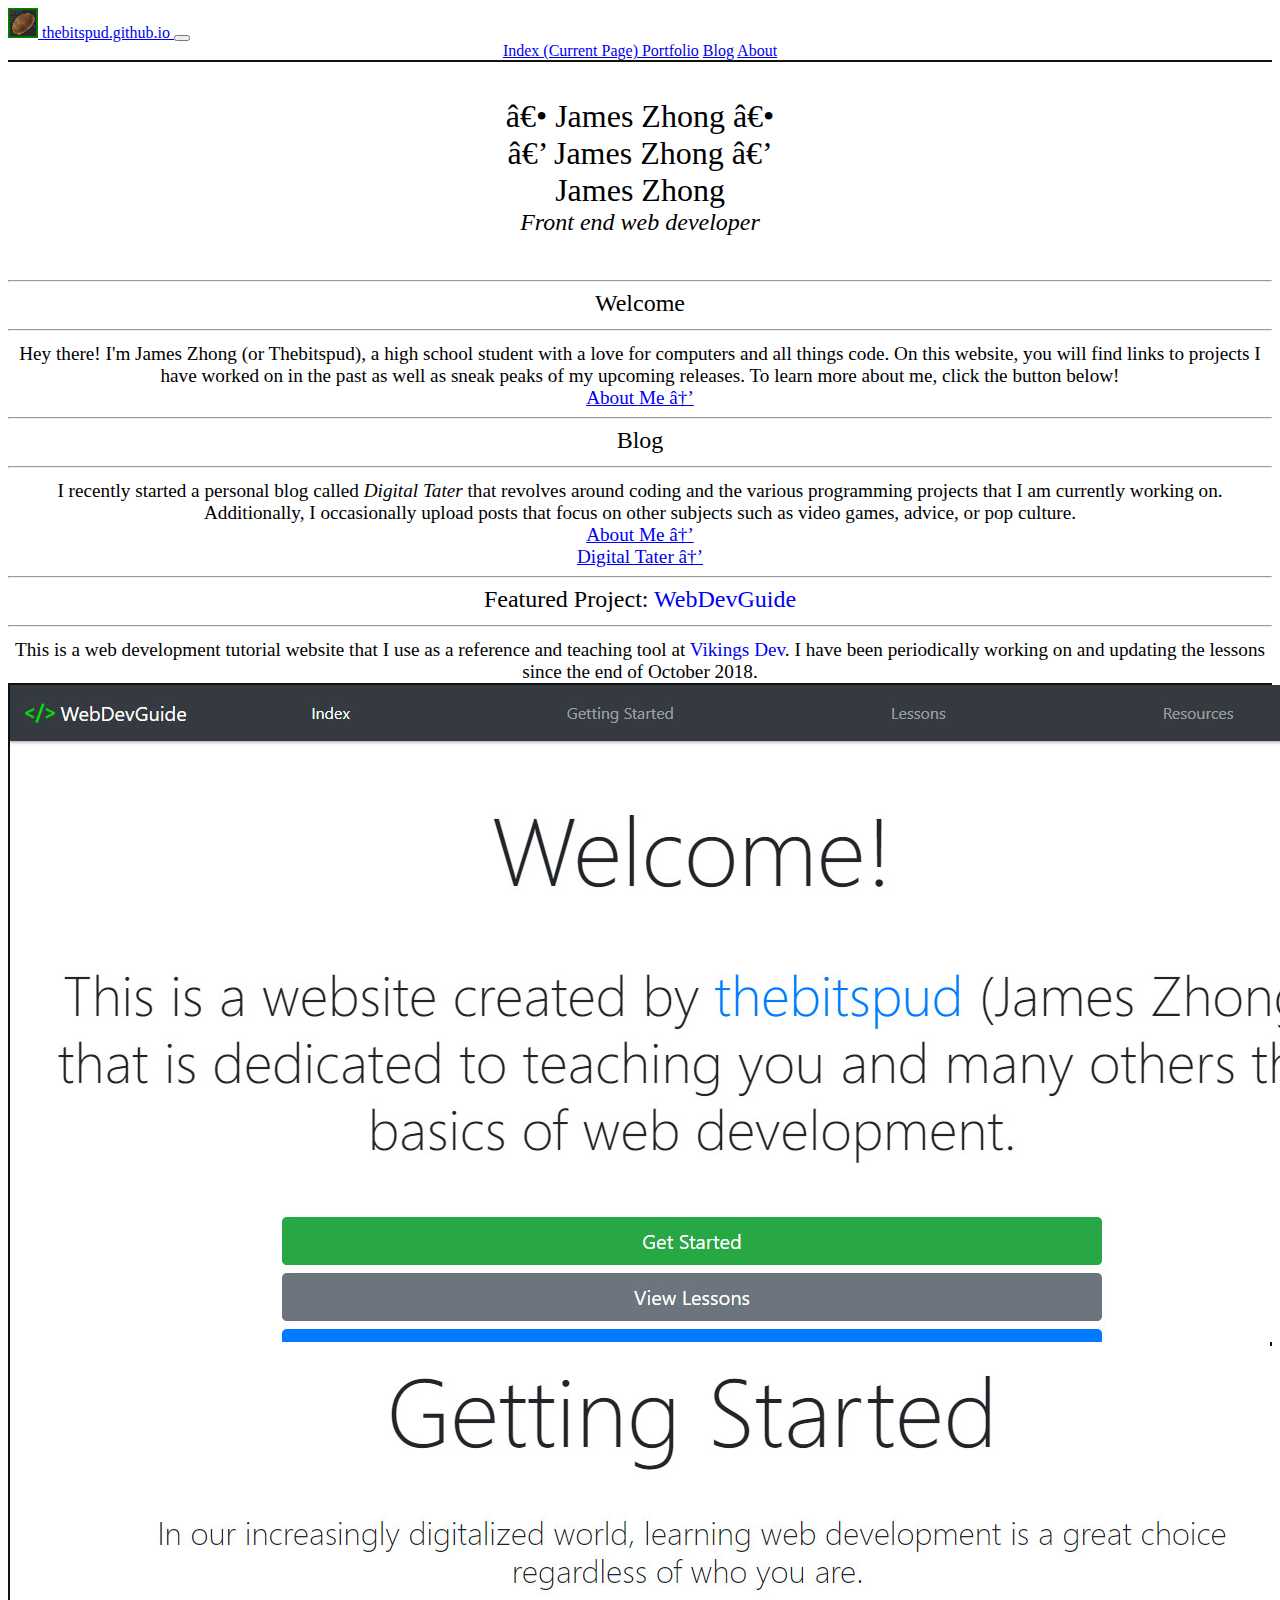
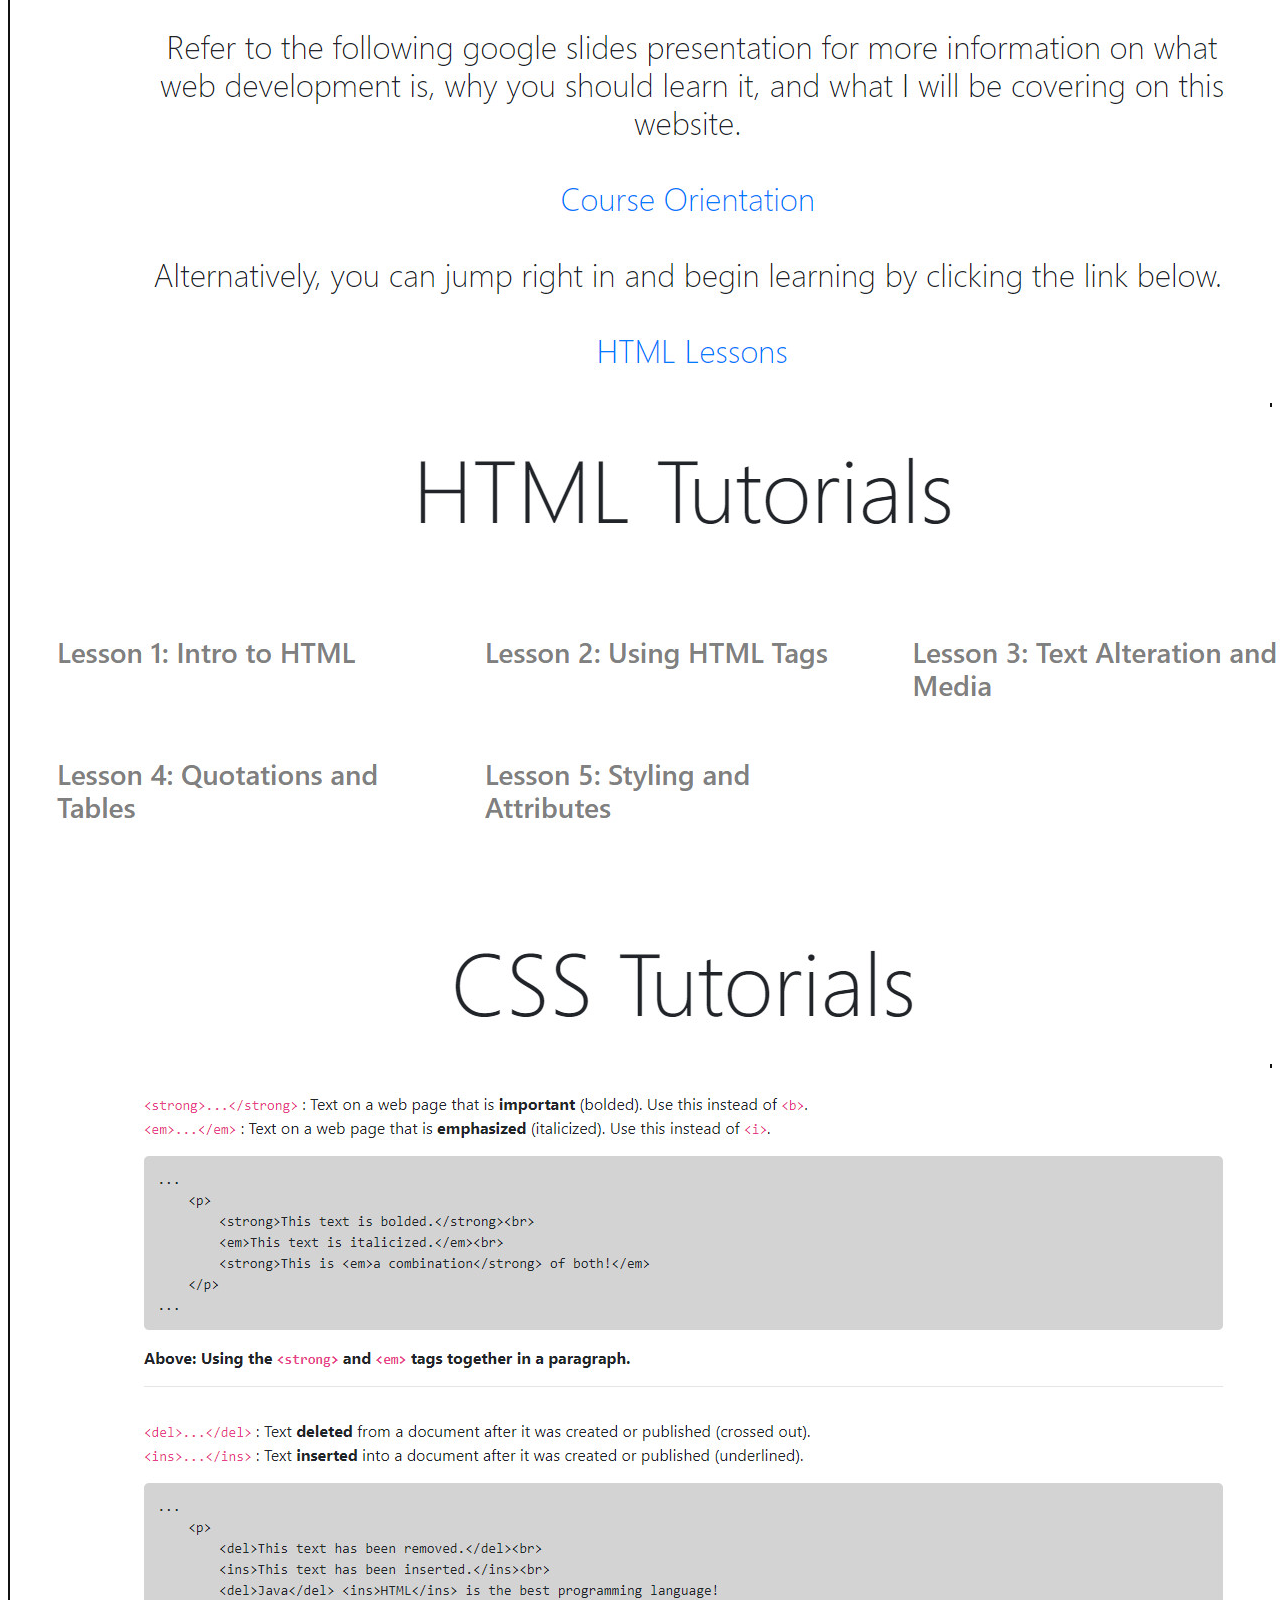
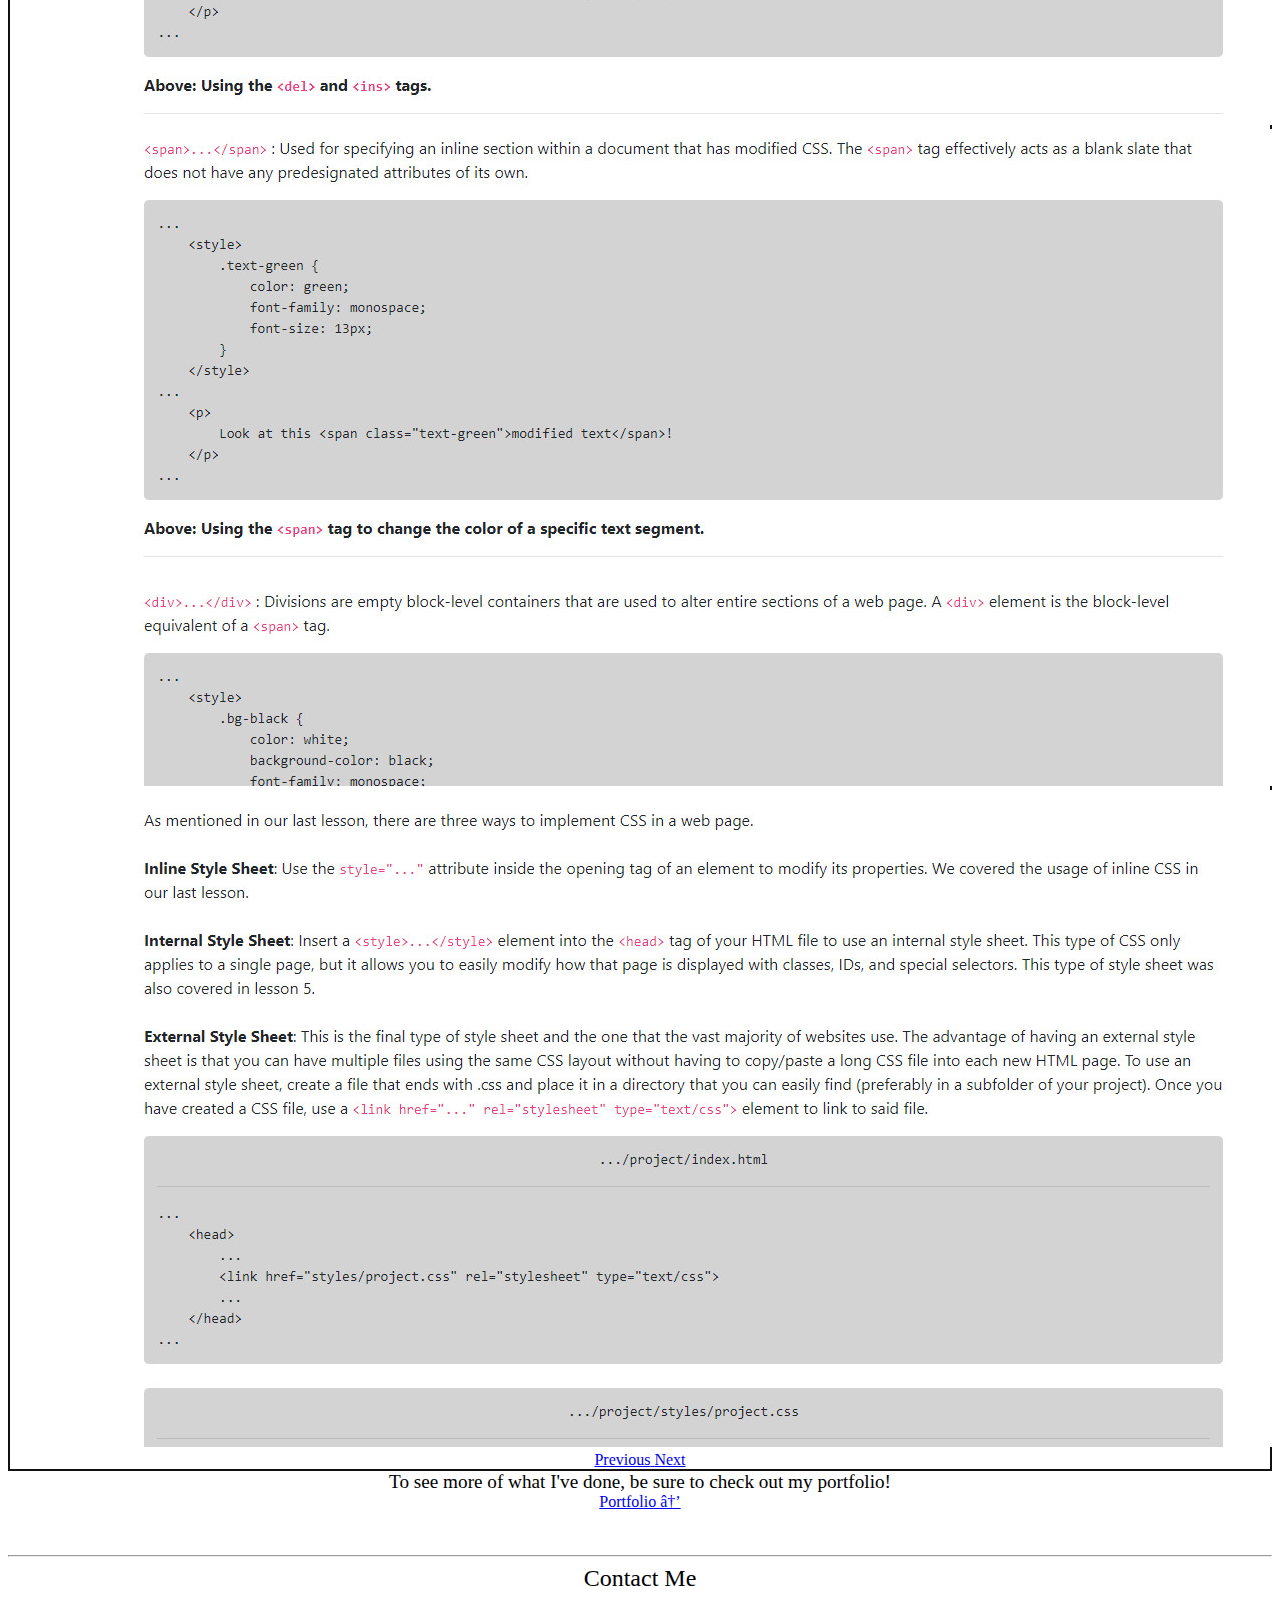
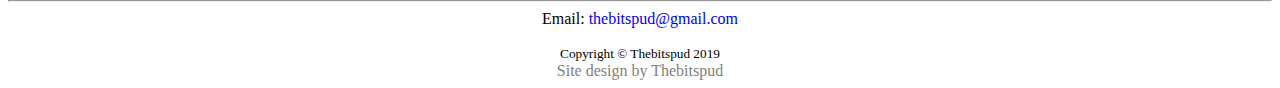
<file: index.html>
<!doctype html>

<html lang="en">
	<head>
		<!-- Meta tags -->

		<meta charset= utf-8">
		<meta name="viewport" content="width=device-width, initial-scale=1, shrink-to-fit=no">
		<meta name="author" content="Thebitspud">
		<meta name="description" content="This is a site dedicated to displaying my coding projects">

		<!-- Bootstrap -->

		<link rel="stylesheet" href="https://stackpath.bootstrapcdn.com/bootstrap/4.1.3/css/bootstrap.min.css" integrity="sha384-MCw98/SFnGE8fJT3GXwEOngsV7Zt27NXFoaoApmYm81iuXoPkFOJwJ8ERdknLPMO" crossorigin="anonymous">

		<!-- Site rendering -->

		<link href="assets/favicon.ico" rel="icon" type="image/x-icon">
		<link href="thebitspud.css" rel="stylesheet" type="text/css">

		<title>Home - Thebitspud</title>
	</head>

	<body class="bg-light">
		<!-- Bootstrap navbar -->

		<nav class="navbar navbar-expand-md navbar-dark bg-dark">
			<a class="navbar-brand" href="/">
				<img src="assets/thebitspud.png" width="30" height="30" class="d-inline-block align-top"> thebitspud.github.io
			</a>

			<button class="navbar-toggler" type="button" data-toggle="collapse" data-target="#navbar-collapse" aria-controls="navbar-collapse" aria-expanded="false" aria-label="Toggle navigation">
				<span class="navbar-toggler-icon"></span>
			</button>

			<div class="collapse navbar-collapse" id="navbar-collapse">
				<div class="navbar-nav nav-fill w-100">
					<a class="nav-item nav-link active" href="/">Index
						<span class="sr-only">(Current Page)</span>
					</a>
					<a class="nav-item nav-link" href="portfolio">Portfolio</a>
					<a class="nav-item nav-link" href="blog">Blog</a>
					<a class="nav-item nav-link" href="about">About</a>
				</div>
			</div>
		</nav>

		<!-- Begin page content -->

		<div id="page-title">
			<br><br>
			<h1 class="display-2 mt-5 mb-3 d-none d-md-block">― James Zhong ―</h1>
			<h1 class="display-3 mt-5 mb-3 d-none d-sm-block d-md-none">‒ James Zhong ‒</h1>
			<h1 class="display-4 mt-5 mb-3 d-sm-none">James Zhong</h1>

			<h2 class="mb-5"><em>Front end web developer</em></h2>
			<br><br>
		</div>
		<hr class="w-75">

		<!-- Welcome + Blog -->

		<div class="container-fluid">
			<div class="row">
				<div class="col-lg-6">
					<h2 class="mt-5">Welcome<hr class="w-50 mt-4"></h2>
					<p class="text-justify mt-4 w-75">
						Hey there! I'm James Zhong (or Thebitspud), a high school student with a love for computers and all things code. On this website, you will find links to projects I have worked on in the past as well as sneak peaks of my upcoming releases. To learn more about me, click the button below!
					</p>

					<p class="mt-4 d-lg-none">
						<a href="about" class="btn btn-lg btn-outline-dark">About Me →</a>
					</p>
				</div>

				<hr class="mt-5 w-75 d-lg-none">
	
				<div class="col-lg-6">
					<h2 class="mt-5">Blog<hr class="w-50 mt-4"></h2>
					<p class="text-justify mt-4 w-75">
						I recently started a personal blog called <em>Digital Tater</em> that revolves around coding and the various programming projects that I am currently working on. Additionally, I occasionally upload posts that focus on other subjects such as video games, advice, or pop culture.
					</p>
				</div>
			</div>

			<div class="row">
				<div class="col-lg-6">
					<p class="mt-4 d-none d-lg-block">
						<a href="about" class="btn btn-lg btn-outline-dark">About Me →</a>
					</p>
				</div>
				<div class="col-lg-6">
					<p class="mt-4">
						<a href="blog" class="btn btn-lg btn-outline-dark">Digital Tater →</a>
					</p>
				</div>
			</div>
		</div>

		<hr class="my-5 w-75">

		<!-- Recent Projects + Portfolio -->

		<h2 class="mt-5">Featured Project: <a href="https://webdevguide.github.io/" target="_blank" class="blue-link">WebDevGuide</a><hr class="w-25 mt-4"></h2>
		<div class="col-lg-8">
			<p class="text-justify mt-4 mb-5 w-75">
				This is a web development tutorial website that I use as a reference and teaching tool at <a href="https://vikingsdev.github.io/" target="_blank" class="blue-link">Vikings Dev</a>. I have been periodically working on and updating the lessons since the end of October 2018. 
			</p>
		</div>

		<div id="carousel-1" class="carousel slide w-75 mx-auto" data-ride="carousel">
			<a href="https://webdevguide.github.io/" target="_blank">
				<div class="carousel-inner">
					<div class="carousel-item active">
						<img class="d-block w-100" src="assets/webdevguide-1.jpg" alt="Slide 1">
					</div>
					<div class="carousel-item">
						<img class="d-block w-100" src="assets/webdevguide-2.jpg" alt="Slide 2">
					</div>
					<div class="carousel-item">
						<img class="d-block w-100" src="assets/webdevguide-3.jpg" alt="Slide 3">
					</div>
					<div class="carousel-item">
						<img class="d-block w-100" src="assets/webdevguide-4.jpg" alt="Slide 4">
					</div>
					<div class="carousel-item">
						<img class="d-block w-100" src="assets/webdevguide-5.jpg" alt="Slide 5">
					</div>
					<div class="carousel-item">
						<img class="d-block w-100" src="assets/webdevguide-6.jpg" alt="Slide 6">
					</div>
				</div>
			</a>

			<a class="carousel-control-prev" href="#carousel-1" role="button" data-slide="prev">
				<span class="carousel-control-prev-icon prev-black" aria-hidden="true"></span>
				<span class="sr-only">Previous</span>
			</a>
				<a class="carousel-control-next" href="#carousel-1" role="button" data-slide="next">
				<span class="carousel-control-next-icon next-black" aria-hidden="true"></span>
				<span class="sr-only">Next</span>
			</a>
		</div>

		<div class="col-lg-8">
			<p class="mt-5 w-75">
				To see more of what I've done, be sure to check out my portfolio!
			</p>
		</div>

		<p class="mt-5">
			<div class="col-lg-6 mx-auto">
				<a href="portfolio" class="btn btn-lg btn-outline-dark">Portfolio →</a>
			</div>
			<br><br>
		</p>

		<hr class="my-3 w-75">
		
		<!-- Contact -->

		<h2 class="mt-5">Contact Me</h2>
		<hr class="w-50 mt-4">
		<h4 class="my-5 w-75">
			Email: <a href="mailto:thebitspud@gmail.com" target="_blank" class="blue-link">thebitspud@gmail.com</a><br><br>
		</h4>

		<!-- End page content -->

		<div class="bg-dark mt-5 py-5 tb-dark">
			<h5 class="text-white font-weight-normal mb-2">Copyright &copy; Thebitspud 2019</h5>
			<a href="https://github.com/thebitspud/thebitspud.github.io" target="_blank" class="footer-link">Site design by Thebitspud</a>
		</div>

		<!-- CDN scripts -->

		<script src="https://code.jquery.com/jquery-3.3.1.slim.min.js"
				integrity="sha384-q8i/X+965DzO0rT7abK41JStQIAqVgRVzpbzo5smXKp4YfRvH+8abtTE1Pi6jizo"
				crossorigin="anonymous"></script>
		<script src="https://cdnjs.cloudflare.com/ajax/libs/popper.js/1.14.3/umd/popper.min.js"
				integrity="sha384-ZMP7rVo3mIykV+2+9J3UJ46jBk0WLaUAdn689aCwoqbBJiSnjAK/l8WvCWPIPm49"
				crossorigin="anonymous"></script>
		<script src="https://stackpath.bootstrapcdn.com/bootstrap/4.1.3/js/bootstrap.min.js"
				integrity="sha384-ChfqqxuZUCnJSK3+MXmPNIyE6ZbWh2IMqE241rYiqJxyMiZ6OW/JmZQ5stwEULTy"
				crossorigin="anonymous"></script>
	</body>
</html>
</file>
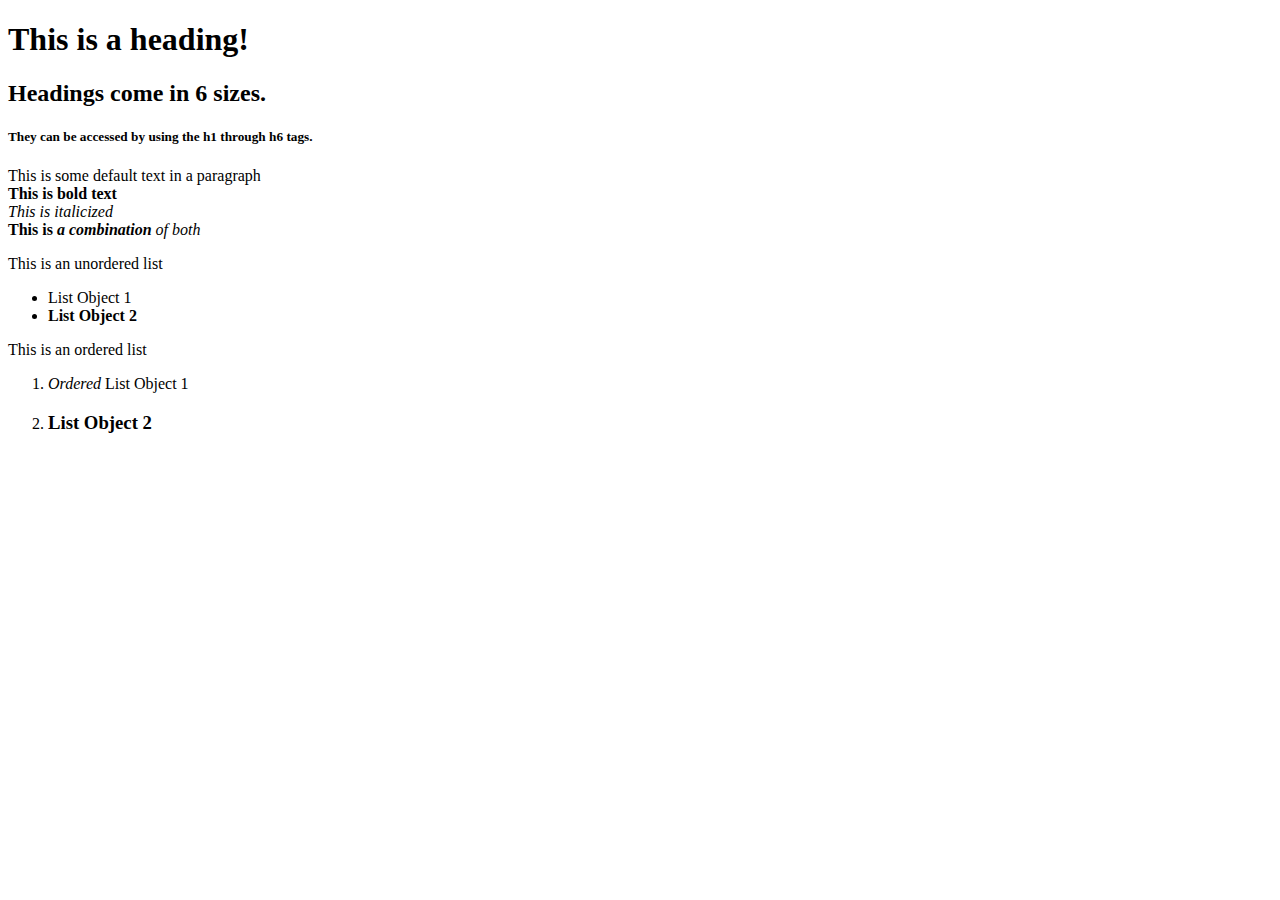
<file: firstsite/index.html>
<!doctype html>

<!--This is a comment. Comments are used to share information with other coders.-->
<!--They do not affect the output of the file in any way.-->

<html> <!--This is a tag. Tags are used to define where an HTML element starts and ends, as well as what it contains.-->
    <head> <!--The head element in HTML contains metadata (information about the file)-->
        <!--Elements can be nested within each other.-->
        <title>Starter Kit!</title> <!--The title tag within the head element defines the title of the page in a browser.-->
    </head>

    <body> <!--The body element defines the actual content of any given page-->
        <h1>This is a heading!</h1>
        <h2>Headings come in 6 sizes.</h2>
        <h5>They can be accessed by using the h1 through h6 tags.</h5>

        <p> <!--This is a paragraph. Paragraphs are used to symbolize where a segment of text begins and ends.-->
            This is some default text in a paragraph<br> <!--The br tag signals a line break in text.-->
            <strong>This is bold text </strong><br>
            <em>This is italicized</em><br>
            <strong>This is <em>a combination</strong> of both</em>
        </p>

        This is an unordered list
        <ul>
            <li>List Object 1</li>
            <li><strong>List Object 2</strong></li>
        </ul>

        This is an ordered list
        <ol>
            <li><em>Ordered</em> List Object 1</li>
            <li><h3>List Object 2</h3></li>
        </ol>
    </body>
</html>
</file>
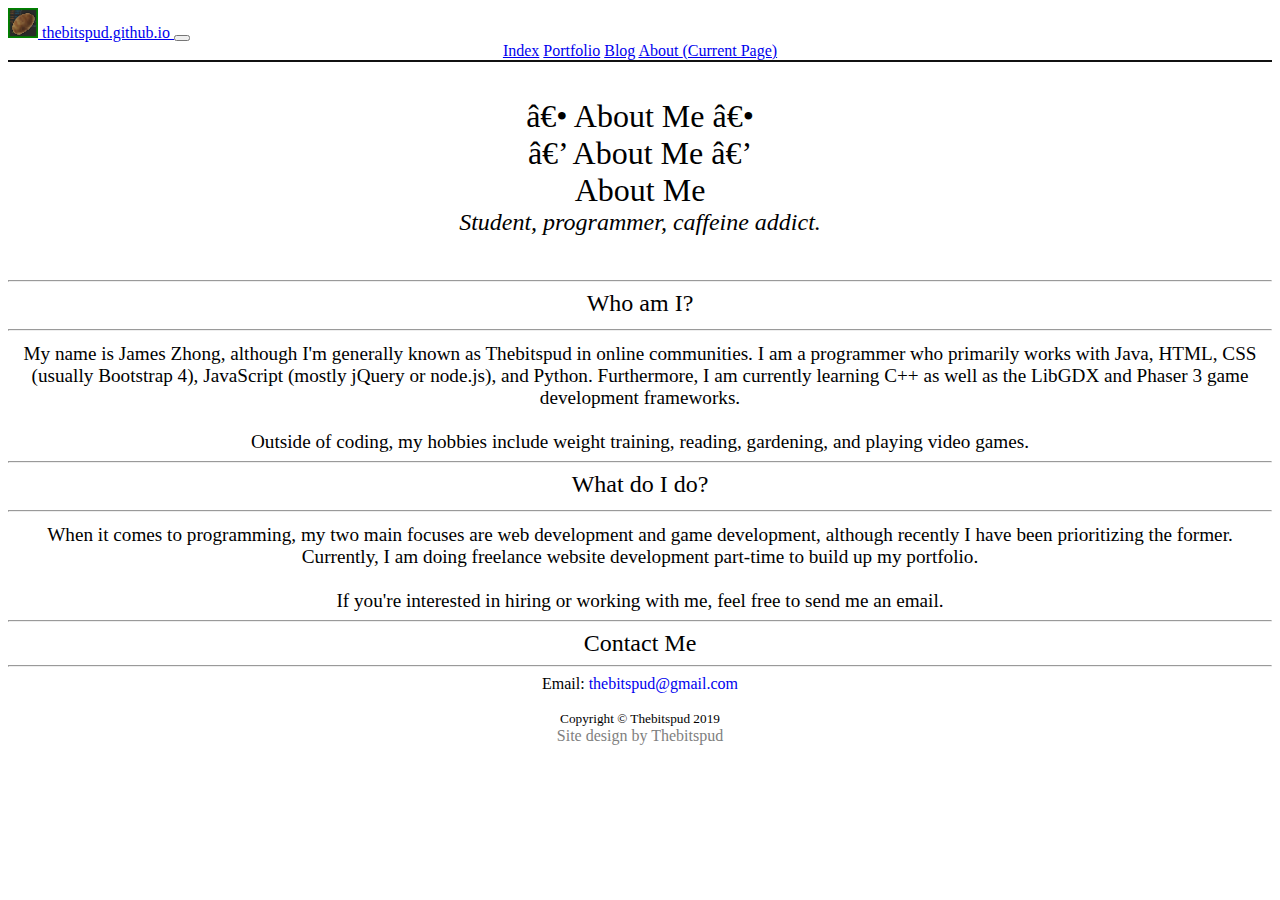
<file: about.html>
<!doctype html>

<html lang="en">
	<head>
		<!-- Meta tags -->

		<meta charset= utf-8">
		<meta name="viewport" content="width=device-width, initial-scale=1, shrink-to-fit=no">
		<meta name="author" content="Thebitspud">

		<!-- Bootstrap -->

		<link rel="stylesheet" href="https://stackpath.bootstrapcdn.com/bootstrap/4.1.3/css/bootstrap.min.css" integrity="sha384-MCw98/SFnGE8fJT3GXwEOngsV7Zt27NXFoaoApmYm81iuXoPkFOJwJ8ERdknLPMO" crossorigin="anonymous">

		<!-- Site rendering -->

		<link href="assets/favicon.ico" rel="icon" type="image/x-icon">
		<link href="thebitspud.css" rel="stylesheet" type="text/css">

		<title>About - Thebitspud</title>
	</head>

	<body class="bg-light">
		<!-- Bootstrap navbar -->

		<nav class="navbar navbar-expand-md navbar-dark bg-dark">
			<a class="navbar-brand" href="/">
				<img src="assets/thebitspud.png" width="30" height="30" class="d-inline-block align-top"> thebitspud.github.io
			</a>

			<button class="navbar-toggler" type="button" data-toggle="collapse" data-target="#navbar-collapse" aria-controls="navbar-collapse" aria-expanded="false" aria-label="Toggle navigation">
				<span class="navbar-toggler-icon"></span>
			</button>

			<div class="collapse navbar-collapse" id="navbar-collapse">
				<div class="navbar-nav nav-fill w-100">
					<a class="nav-item nav-link" href="/">Index</a>
					<a class="nav-item nav-link" href="portfolio">Portfolio</a>
					<a class="nav-item nav-link" href="blog">Blog</a>
					<a class="nav-item nav-link active" href="about">About
						<span class="sr-only">(Current Page)</span>
					</a>
				</div>
			</div>
		</nav>
		
		<!-- Begin page content -->

		<div id="page-title">
			<br><br>
			<h1 class="display-2 mt-5 mb-3 d-none d-md-block">― About Me ―</h1>
			<h1 class="display-3 mt-5 mb-3 d-none d-sm-block d-md-none">‒ About Me ‒</h1>
			<h1 class="display-4 mt-5 mb-3 d-sm-none">About Me</h1>

			<h2 class="mb-5"><em>Student, programmer, caffeine addict.</em></h2>
			<br><br>
		</div>
		<hr class="w-75">

		<!-- Who I am -->

		<h2 class="mt-5">Who am I?<hr class="w-25 mt-4"></h2>
		<div class="col-lg-8">
			<p class="text-justify mt-4 mb-5 w-75">
				My name is James Zhong, although I'm generally known as Thebitspud in online communities. I am a programmer who primarily works with Java, HTML, CSS (usually Bootstrap 4), JavaScript (mostly jQuery or node.js), and Python. Furthermore, I am currently learning C++ as well as the LibGDX and Phaser 3 game development frameworks.<br>
				<br>
				Outside of coding, my hobbies include weight training, reading, gardening, and playing video games.
			</p>
		</div>

		<hr class="my-5 w-75">

		<!-- What I do -->

		<h2 class="mt-5">What do I do?<hr class="w-25 mt-4"></h2>
		<div class="col-lg-8">
			<p class="text-justify mt-4 mb-5 w-75">
				When it comes to programming, my two main focuses are web development and game development, although recently I have been prioritizing the former. Currently, I am doing freelance website development part-time to build up my portfolio.<br>
				<br>
				If you're interested in hiring or working with me, feel free to send me an email.
			</p>
		</div>
		
		<hr class="my-3 w-75">
		
		<!-- Contact -->

		<h2 class="mt-5">Contact Me</h2>
		<hr class="w-50 mt-4">
		<h4 class="my-5 w-75">
			Email: <a href="mailto:thebitspud@gmail.com" target="_blank" class="blue-link">thebitspud@gmail.com</a><br><br>
		</h4>

		<!-- End page content -->

		<div class="bg-dark mt-5 py-5 tb-dark">
			<h5 class="text-white font-weight-normal mb-2">Copyright &copy; Thebitspud 2019</h5>
			<a href="https://github.com/thebitspud/thebitspud.github.io" target="_blank" class="footer-link">Site design by Thebitspud</a>
		</div>

		<!-- CDN scripts -->

		<script src="https://code.jquery.com/jquery-3.3.1.slim.min.js"
				integrity="sha384-q8i/X+965DzO0rT7abK41JStQIAqVgRVzpbzo5smXKp4YfRvH+8abtTE1Pi6jizo"
				crossorigin="anonymous"></script>
		<script src="https://cdnjs.cloudflare.com/ajax/libs/popper.js/1.14.3/umd/popper.min.js"
				integrity="sha384-ZMP7rVo3mIykV+2+9J3UJ46jBk0WLaUAdn689aCwoqbBJiSnjAK/l8WvCWPIPm49"
				crossorigin="anonymous"></script>
		<script src="https://stackpath.bootstrapcdn.com/bootstrap/4.1.3/js/bootstrap.min.js"
				integrity="sha384-ChfqqxuZUCnJSK3+MXmPNIyE6ZbWh2IMqE241rYiqJxyMiZ6OW/JmZQ5stwEULTy"
				crossorigin="anonymous"></script>
	</body>
</html>
</file>
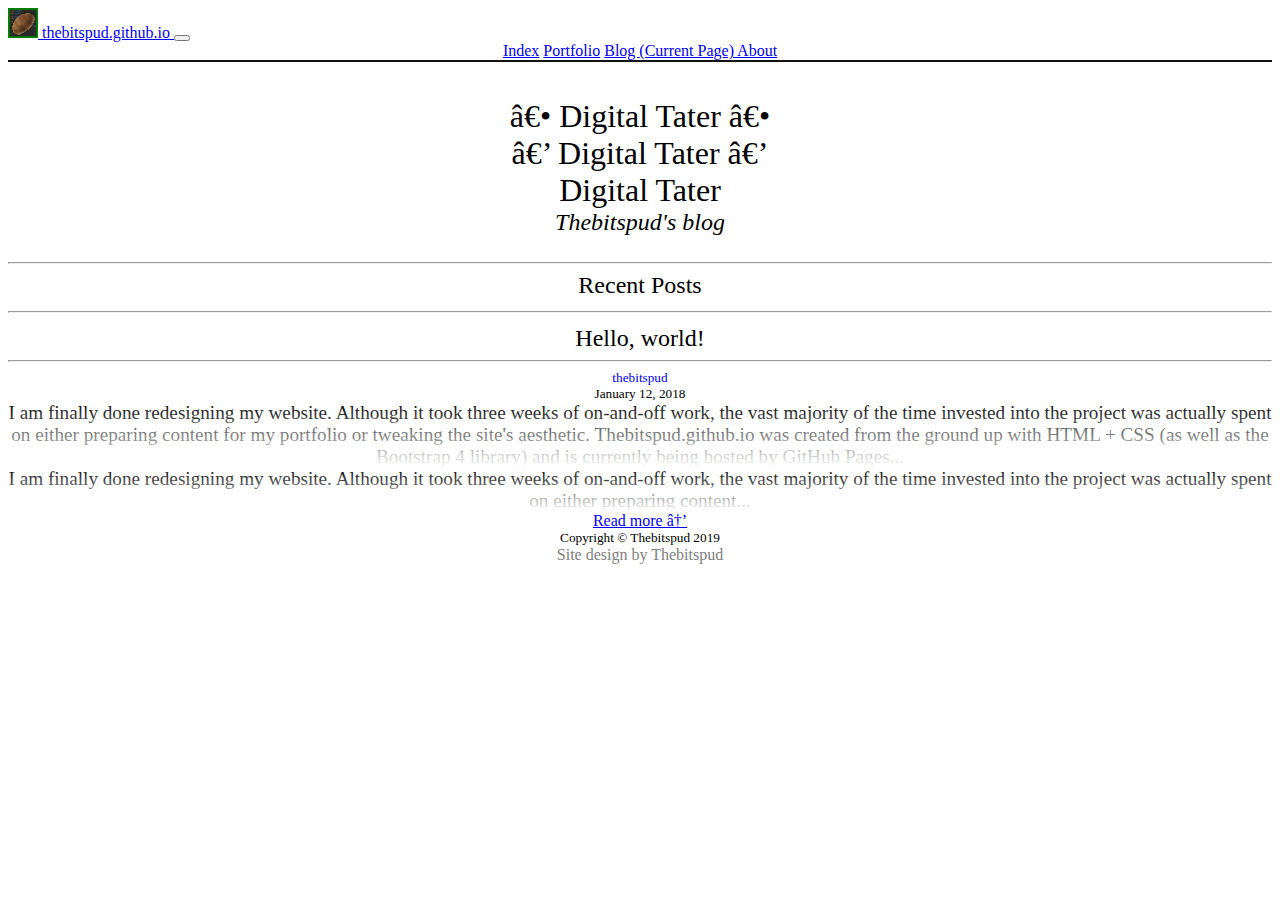
<file: blog.html>
<!doctype html>

<html lang="en">
	<head>
		<!-- Meta tags -->

		<meta charset= utf-8">
		<meta name="viewport" content="width=device-width, initial-scale=1, shrink-to-fit=no">
		<meta name="author" content="Thebitspud">

		<!-- Bootstrap -->

		<link rel="stylesheet" href="https://stackpath.bootstrapcdn.com/bootstrap/4.1.3/css/bootstrap.min.css" integrity="sha384-MCw98/SFnGE8fJT3GXwEOngsV7Zt27NXFoaoApmYm81iuXoPkFOJwJ8ERdknLPMO" crossorigin="anonymous">

		<!-- Site rendering -->

		<link href="assets/favicon.ico" rel="icon" type="image/x-icon">
		<link href="thebitspud.css" rel="stylesheet" type="text/css">

		<title>Blog - Thebitspud</title>
	</head>

	<body class="bg-light">
		<!-- Bootstrap navbar -->

		<nav class="navbar navbar-expand-md navbar-dark bg-dark">
			<a class="navbar-brand" href="/">
				<img src="assets/thebitspud.png" width="30" height="30" class="d-inline-block align-top"> thebitspud.github.io
			</a>

			<button class="navbar-toggler" type="button" data-toggle="collapse" data-target="#navbar-collapse" aria-controls="navbar-collapse" aria-expanded="false" aria-label="Toggle navigation">
				<span class="navbar-toggler-icon"></span>
			</button>

			<div class="collapse navbar-collapse" id="navbar-collapse">
				<div class="navbar-nav nav-fill w-100">
					<a class="nav-item nav-link" href="/">Index</a>
					<a class="nav-item nav-link" href="portfolio">Portfolio</a>
					<a class="nav-item nav-link active" href="blog">Blog
						<span class="sr-only">(Current Page)</span>
					</a>
					<a class="nav-item nav-link" href="about">About</a>
				</div>
			</div>
		</nav>
		
		<!-- Begin page content -->

		<div id="page-title">
			<br><br>
			<h1 class="display-2 mt-5 mb-3 d-none d-md-block">― Digital Tater ―</h1>
			<h1 class="display-3 mt-5 mb-3 d-none d-sm-block d-md-none">‒ Digital Tater ‒</h1>
			<h1 class="display-4 mt-5 mb-3 d-sm-none">Digital Tater</h1>

			<h2 class="mb-5"><em>Thebitspud's blog</em></h2>
			<br>
		</div>
		<hr class="w-75">

		<h2 class="mt-5">Recent Posts<hr class="w-25 mt-4"></h2>

		<!-- Hello, world! -->

		<div class="card w-75 border border-secondary mt-5" id="hello-world">
			<div class="card-body">
				<h2 class="card-title w-100 font-weight-bold">Hello, world!</h2>
				<hr>
				<h5 class="card-subtitle">
					<div class="row">
						<div class="col text-left font-weight-normal text-muted">
							<a href="#" class="blue-link">thebitspud</a>
						</div>
						<div class="col text-right font-weight-normal text-muted">
							January 12, 2018
						</div>
					</div>
				</h5>

				<p class="preview text-justify mt-4 d-none d-md-block">
					I am finally done redesigning my website. Although it took three weeks of on-and-off work, the vast majority of the time invested into the project was actually spent on either preparing content for my portfolio or tweaking the site's aesthetic. Thebitspud.github.io was created from the ground up with HTML + CSS (as well as the Bootstrap 4 library) and is currently being hosted by GitHub Pages...
				</p>

				<p class="preview text-justify mt-4 d-md-none">
					I am finally done redesigning my website. Although it took three weeks of on-and-off work, the vast majority of the time invested into the project was actually spent on either preparing content...
				</p>

				<div class="col-lg-6 col-md-8 col-sm-9 mt-5">
					<a href="blog/hello-world" class="btn btn-lg btn-outline-dark w-75">Read more →</a>
				</div>
			</div>
		</div>

		<!-- End page content -->

		<div class="bg-dark mt-5 py-5 tb-dark">
			<h5 class="text-white font-weight-normal mb-2">Copyright &copy; Thebitspud 2019</h5>
			<a href="https://github.com/thebitspud/thebitspud.github.io" target="_blank" class="footer-link">Site design by Thebitspud</a>
		</div>

		<!-- CDN scripts -->

		<script src="https://code.jquery.com/jquery-3.3.1.slim.min.js"
				integrity="sha384-q8i/X+965DzO0rT7abK41JStQIAqVgRVzpbzo5smXKp4YfRvH+8abtTE1Pi6jizo"
				crossorigin="anonymous"></script>
		<script src="https://cdnjs.cloudflare.com/ajax/libs/popper.js/1.14.3/umd/popper.min.js"
				integrity="sha384-ZMP7rVo3mIykV+2+9J3UJ46jBk0WLaUAdn689aCwoqbBJiSnjAK/l8WvCWPIPm49"
				crossorigin="anonymous"></script>
		<script src="https://stackpath.bootstrapcdn.com/bootstrap/4.1.3/js/bootstrap.min.js"
				integrity="sha384-ChfqqxuZUCnJSK3+MXmPNIyE6ZbWh2IMqE241rYiqJxyMiZ6OW/JmZQ5stwEULTy"
				crossorigin="anonymous"></script>
	</body>
</html>
</file>
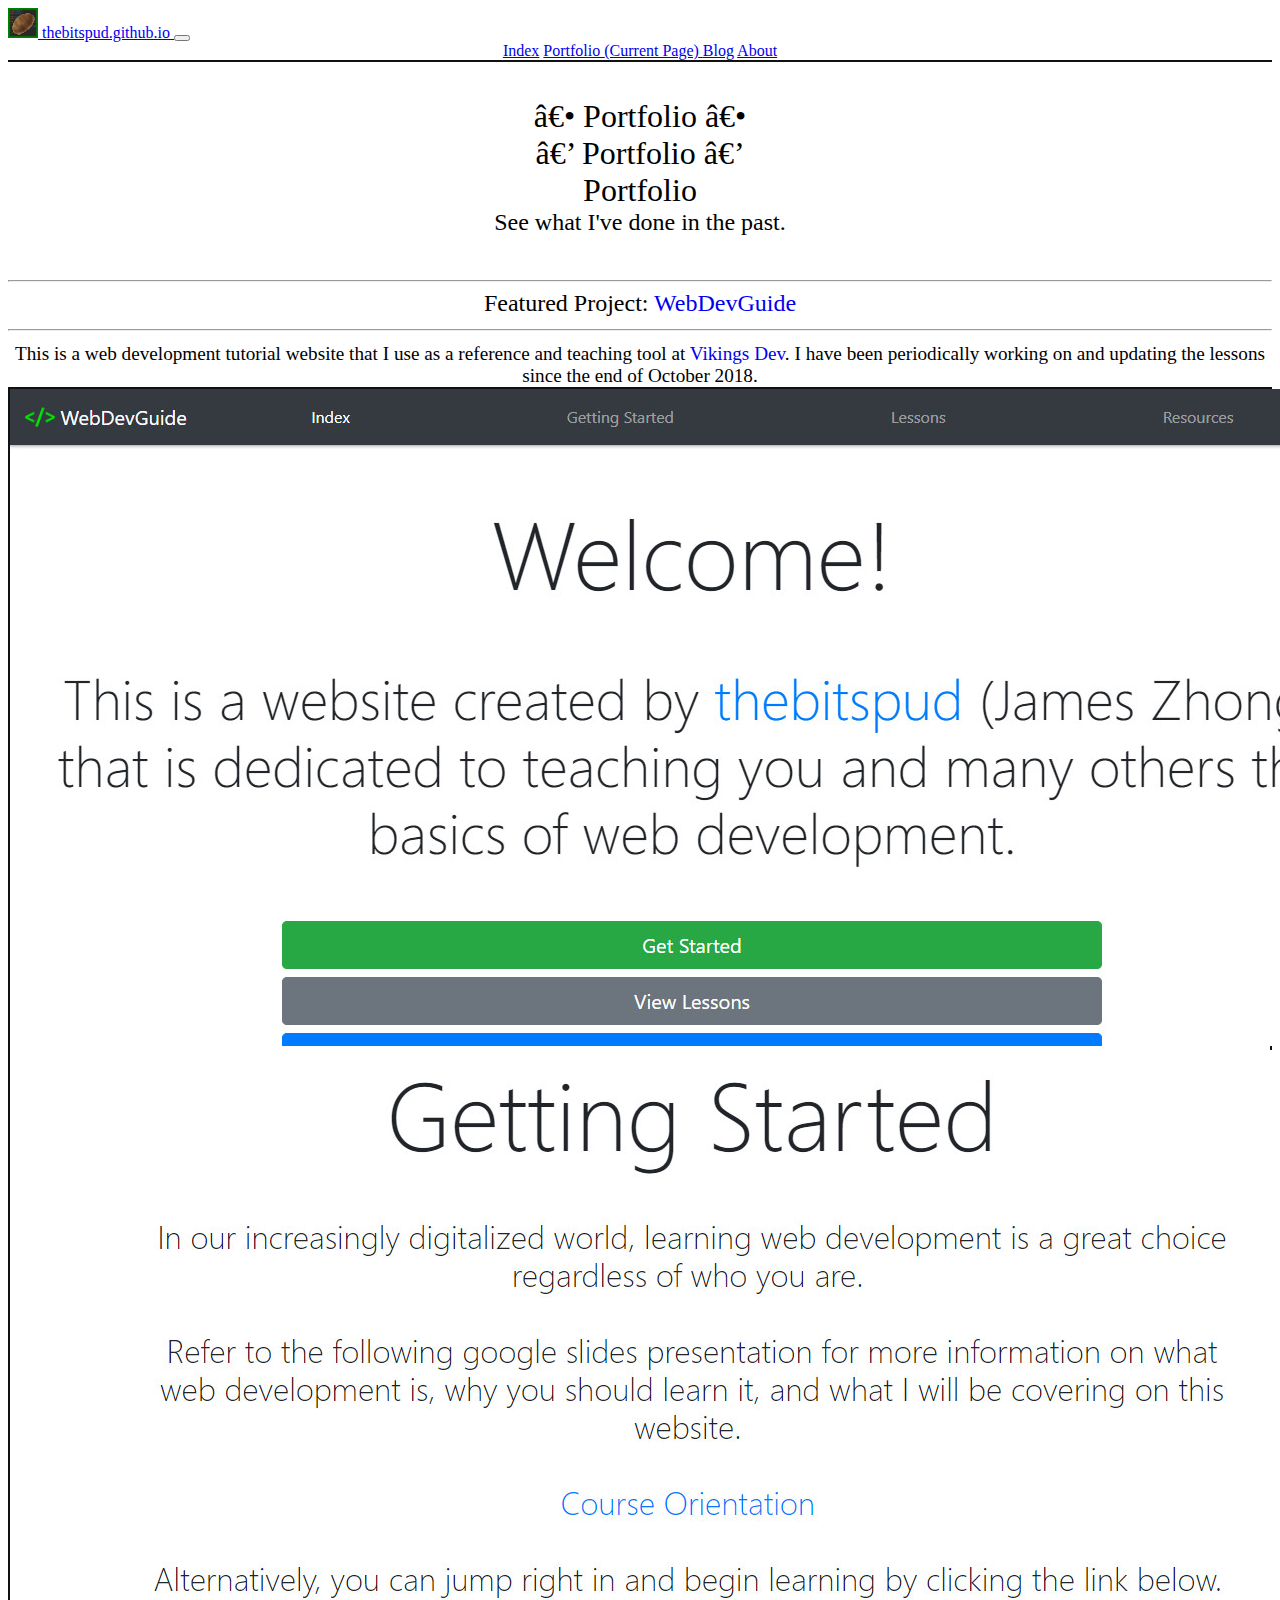
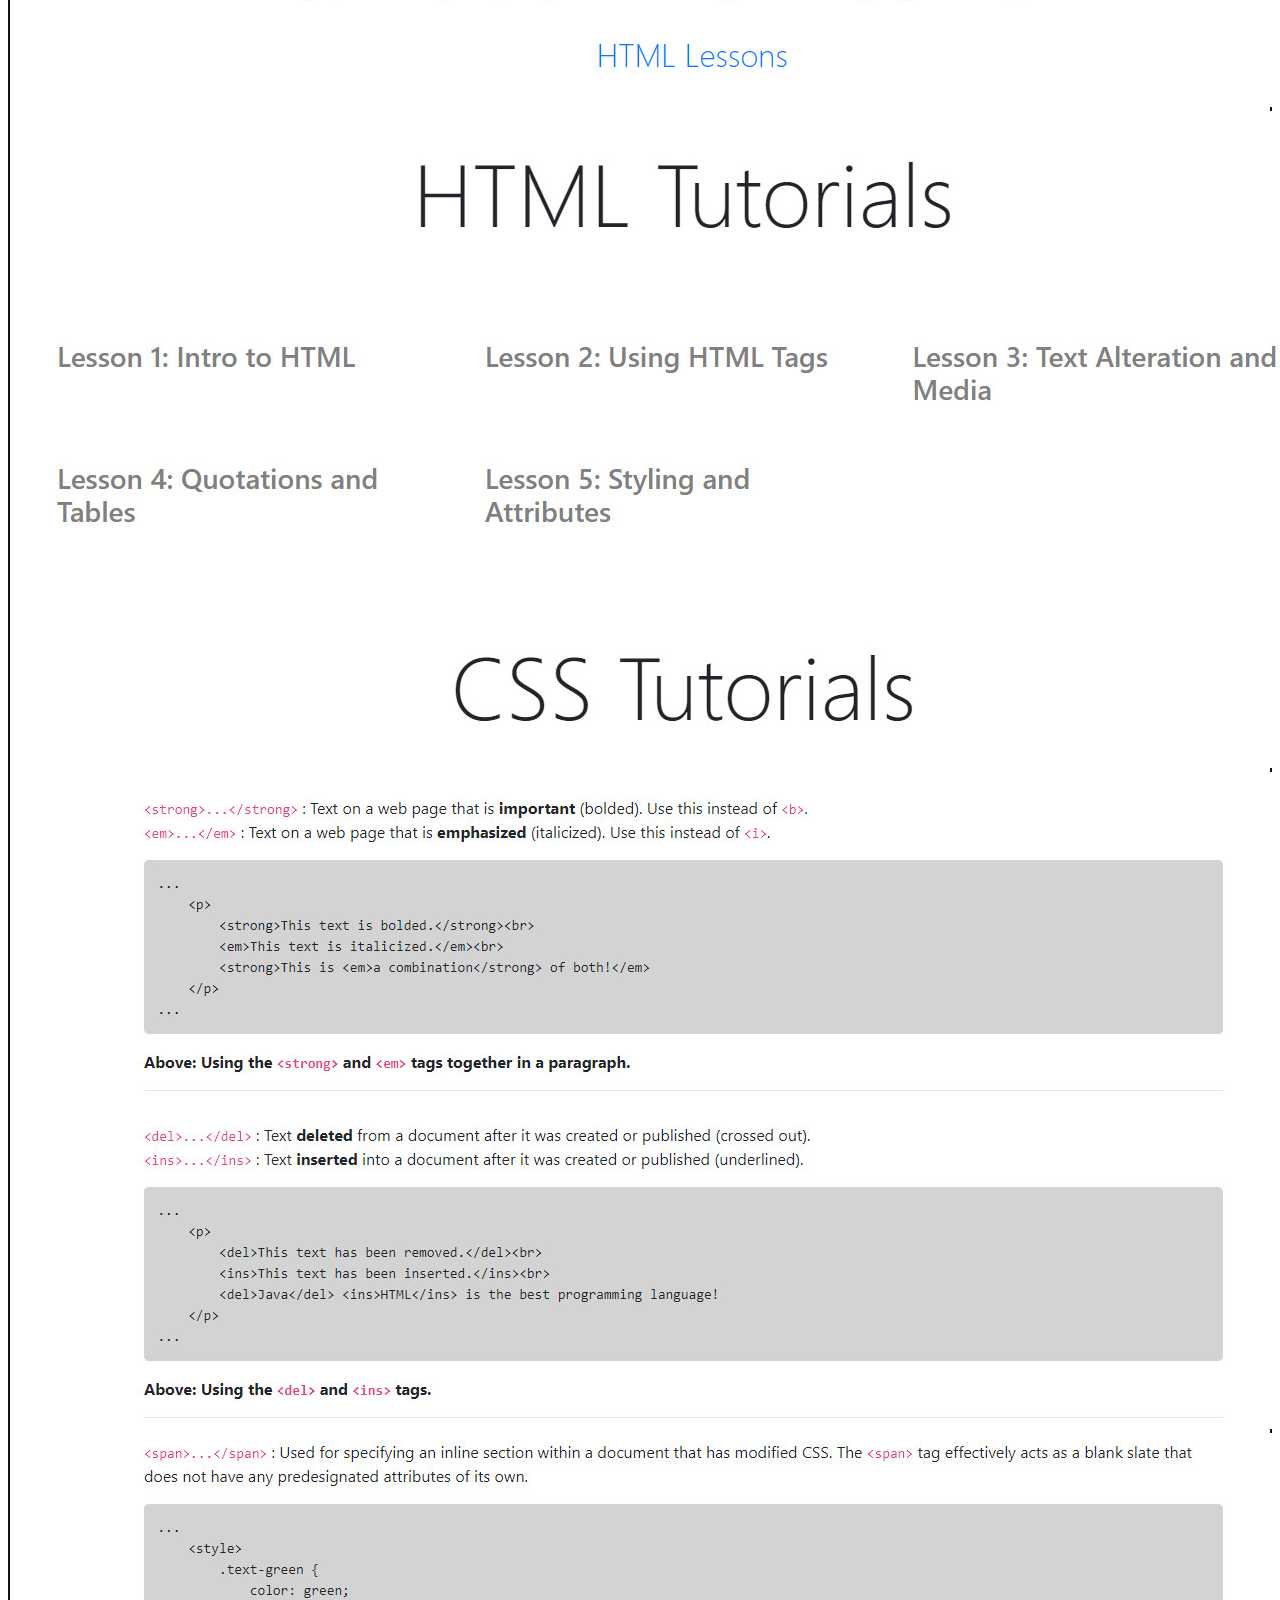
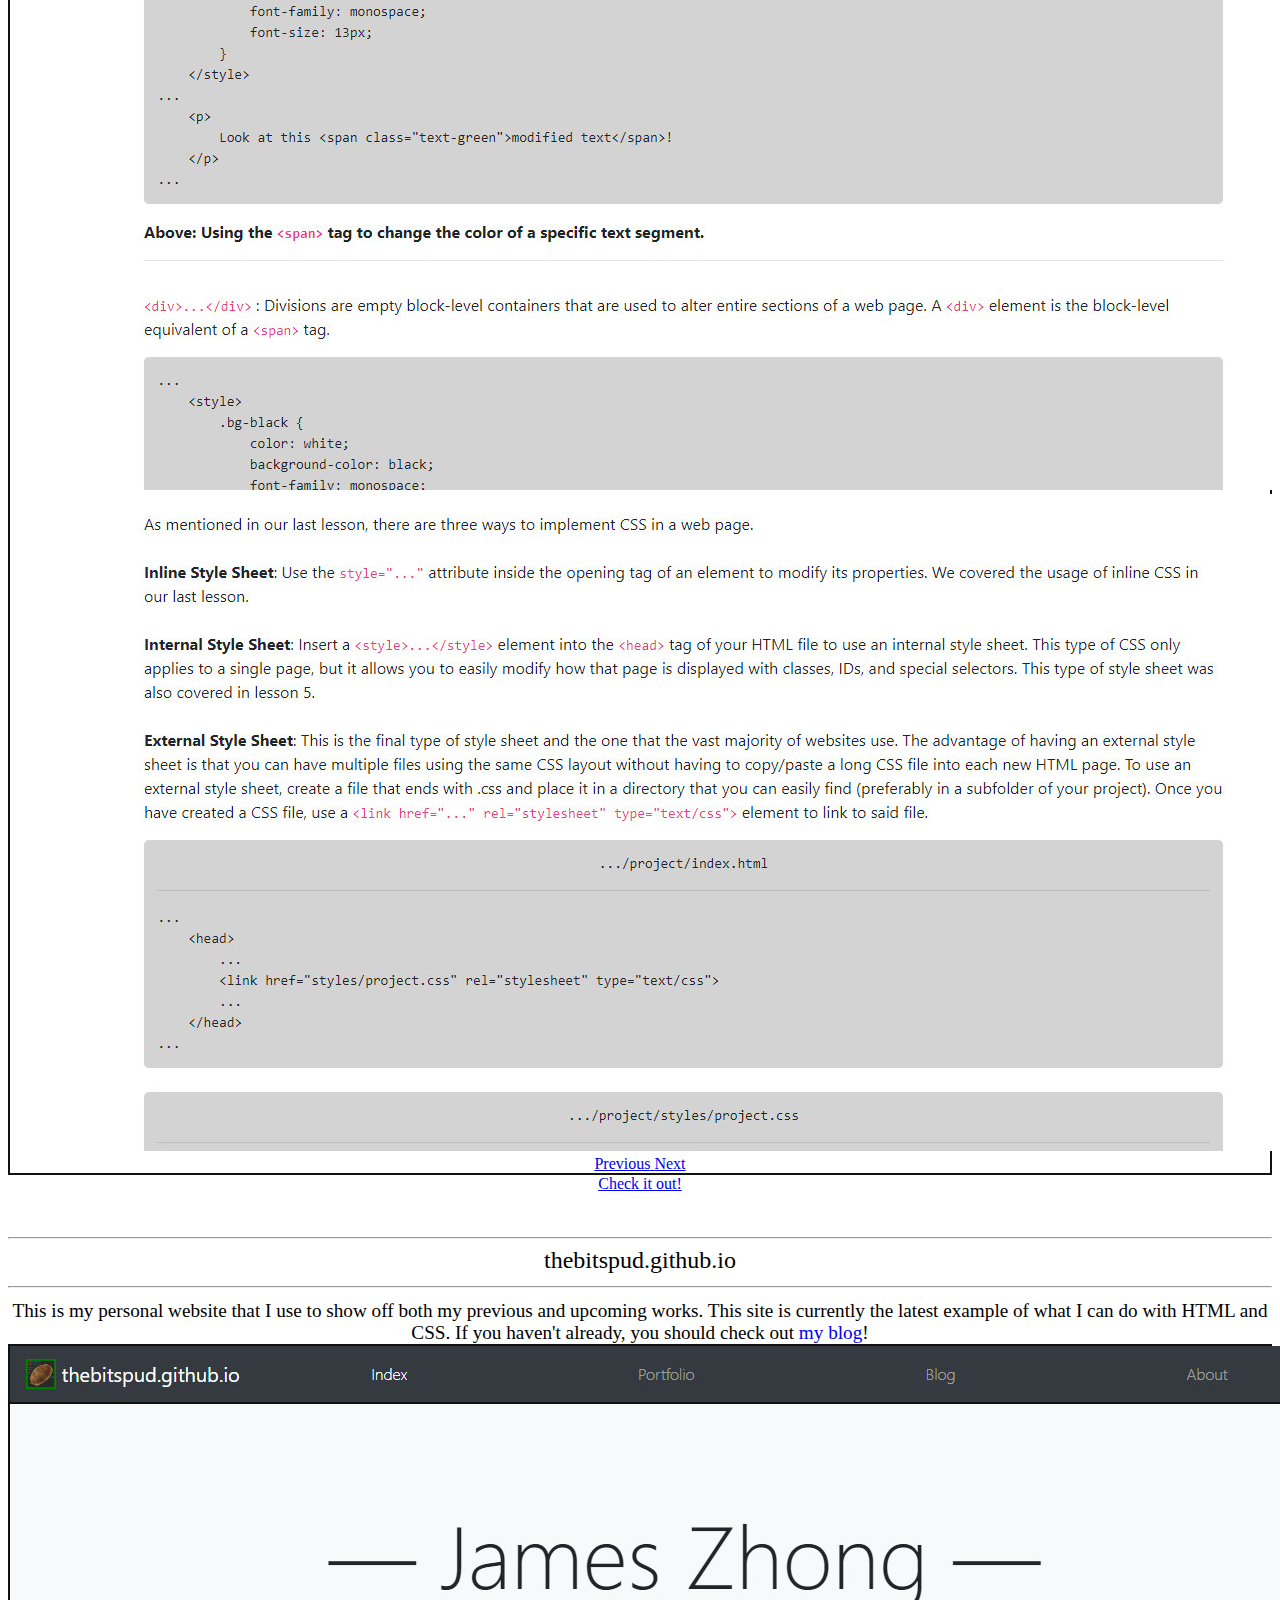
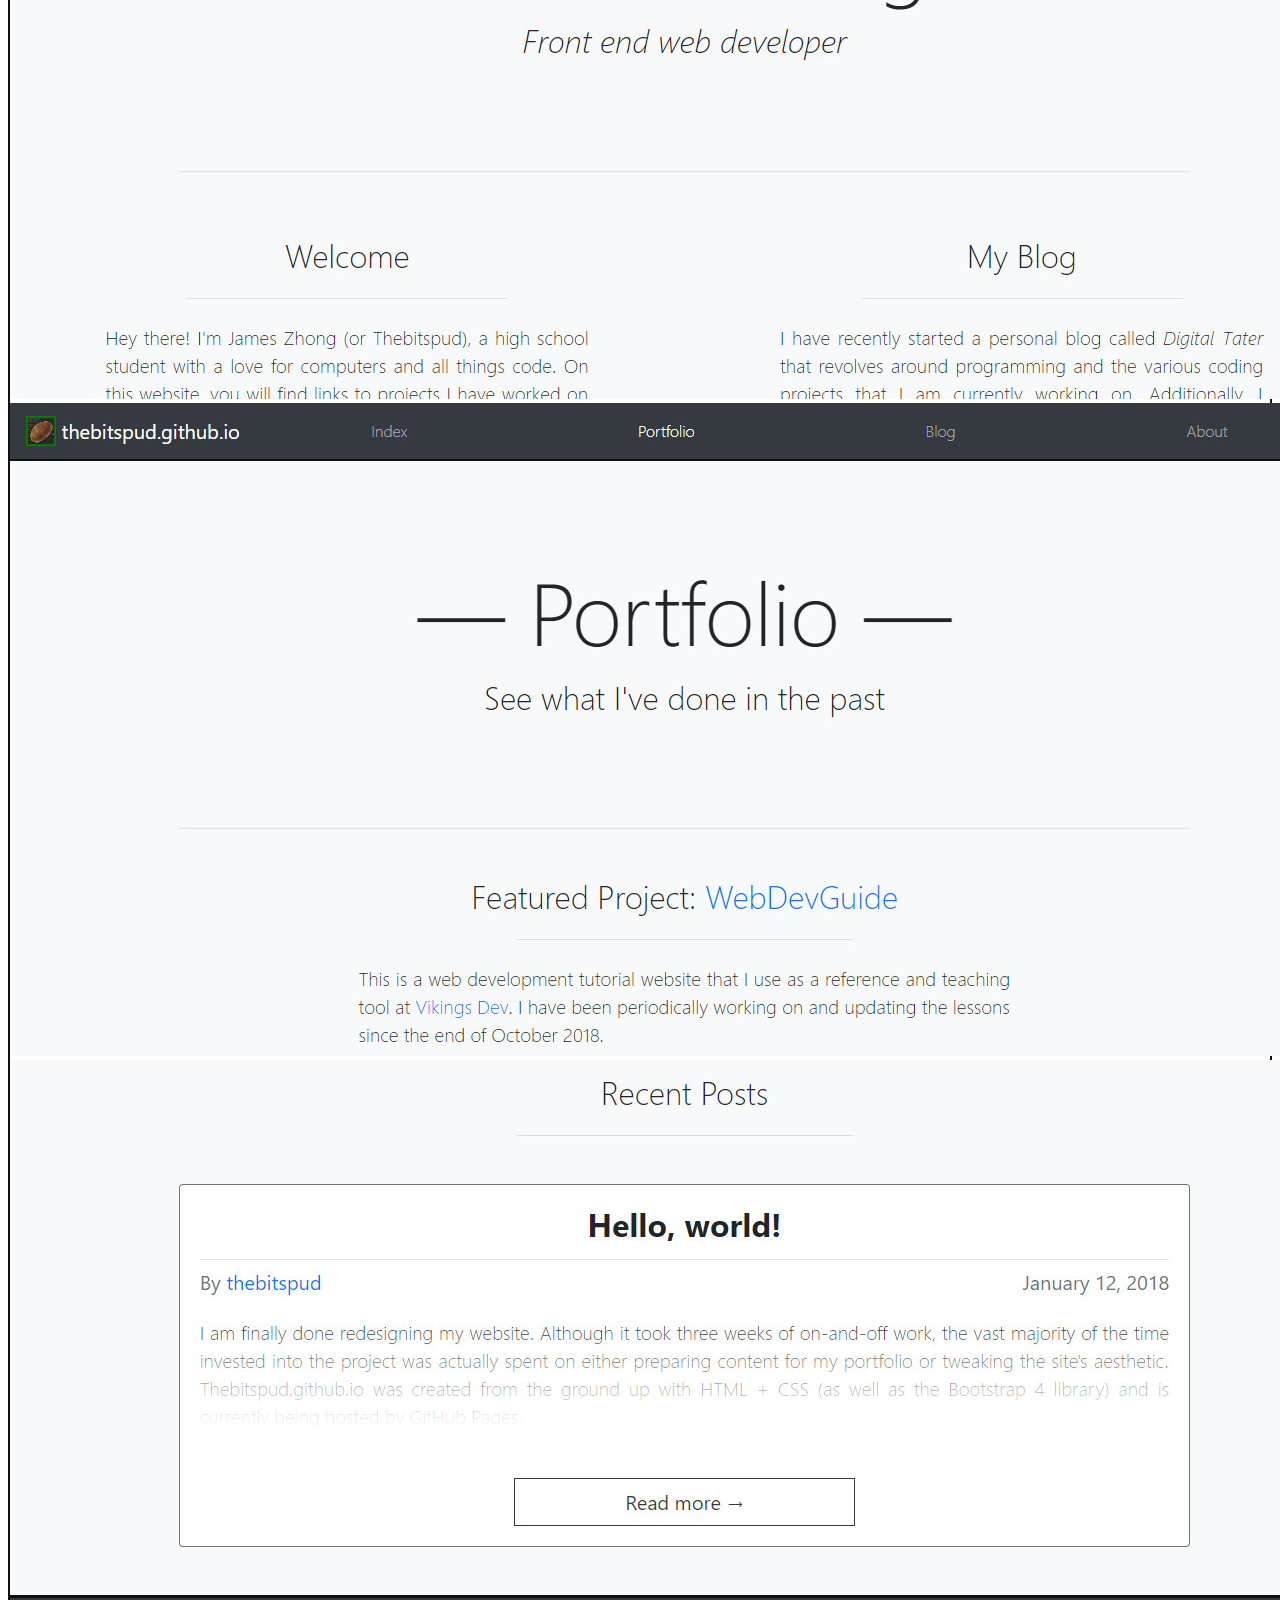
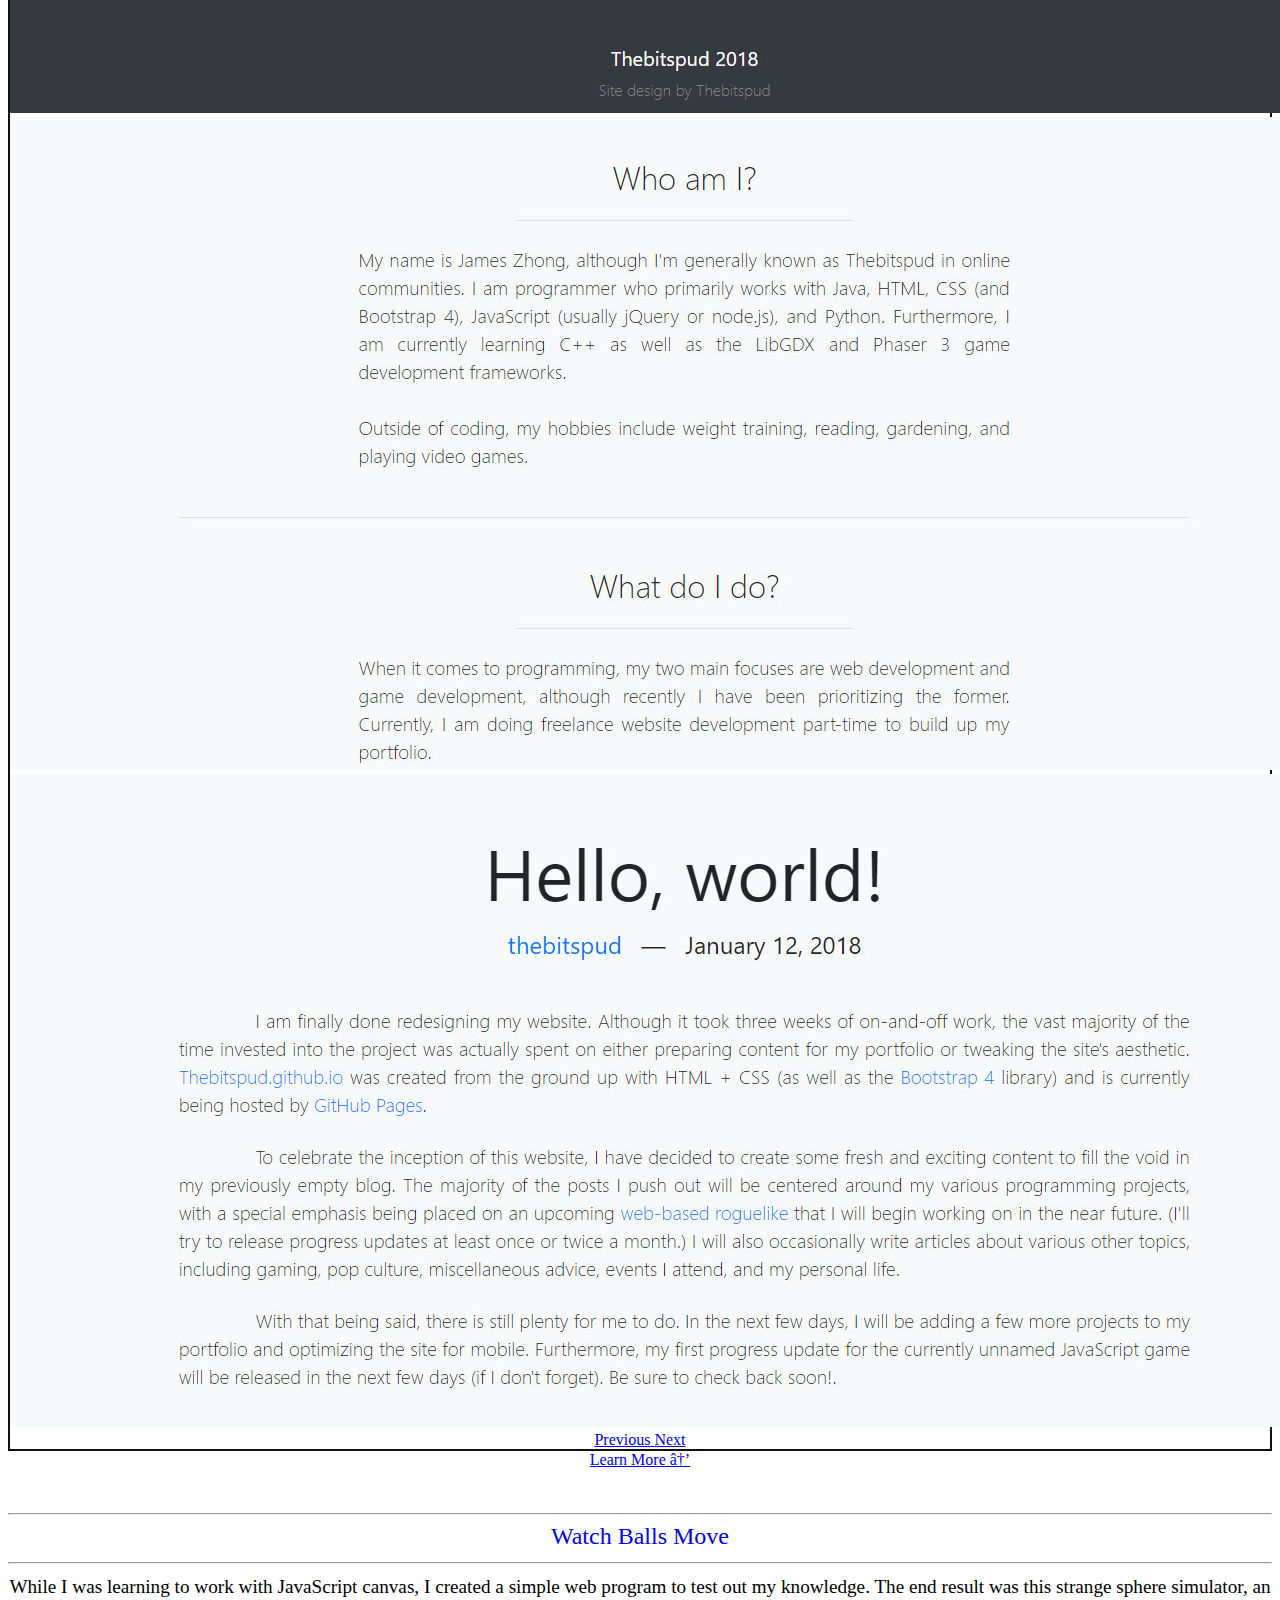
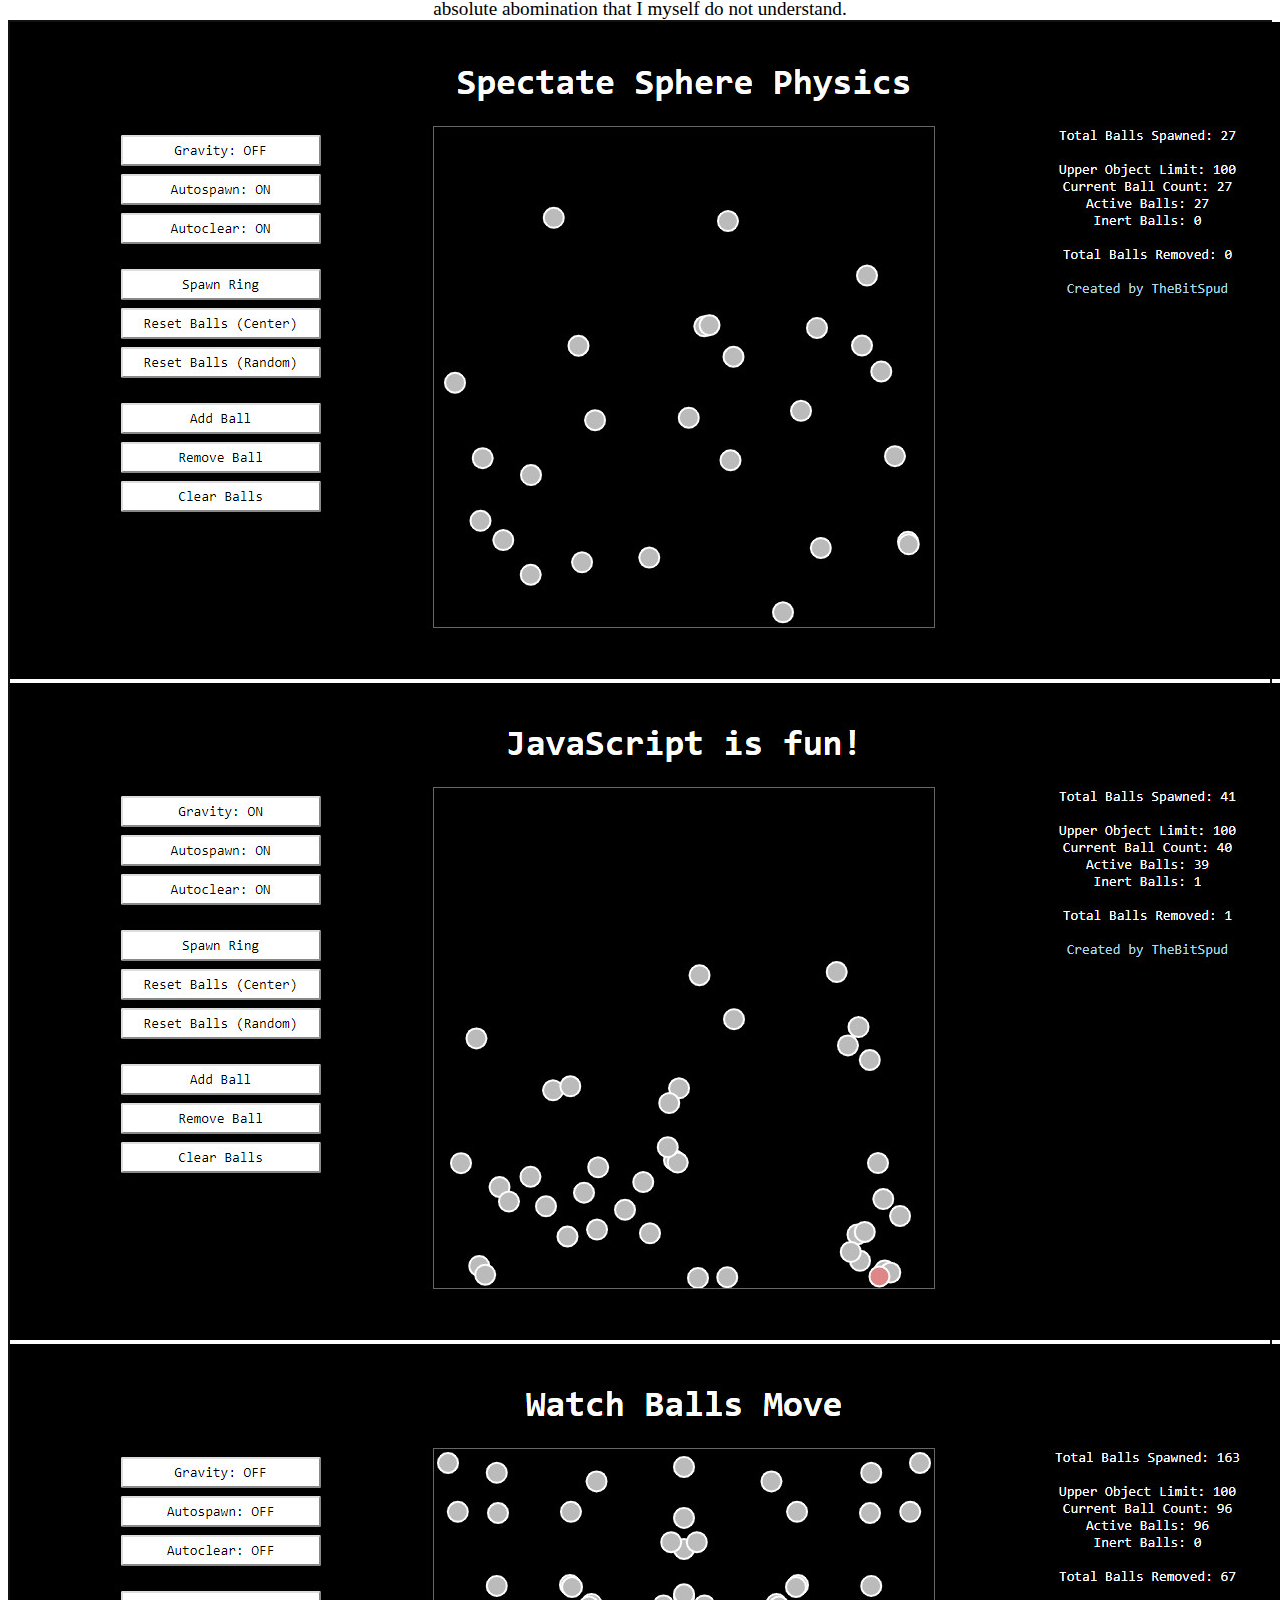
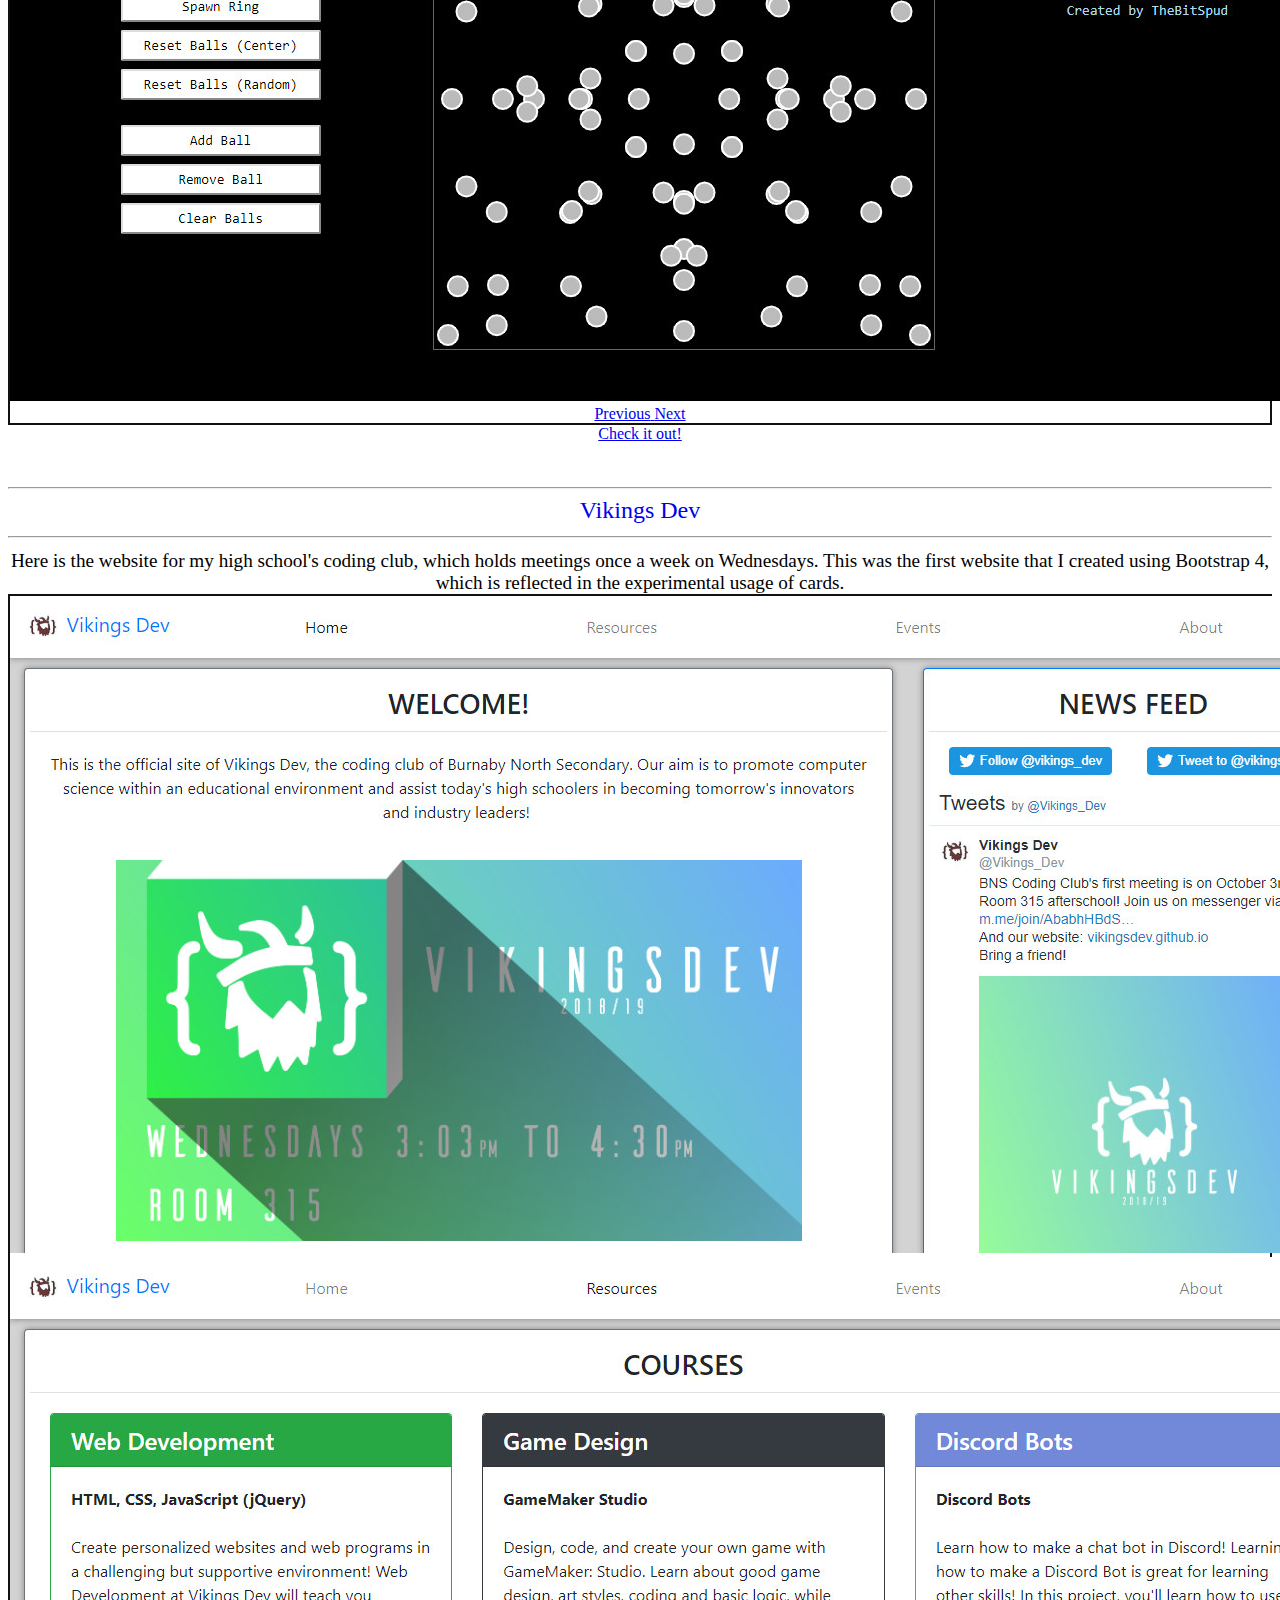
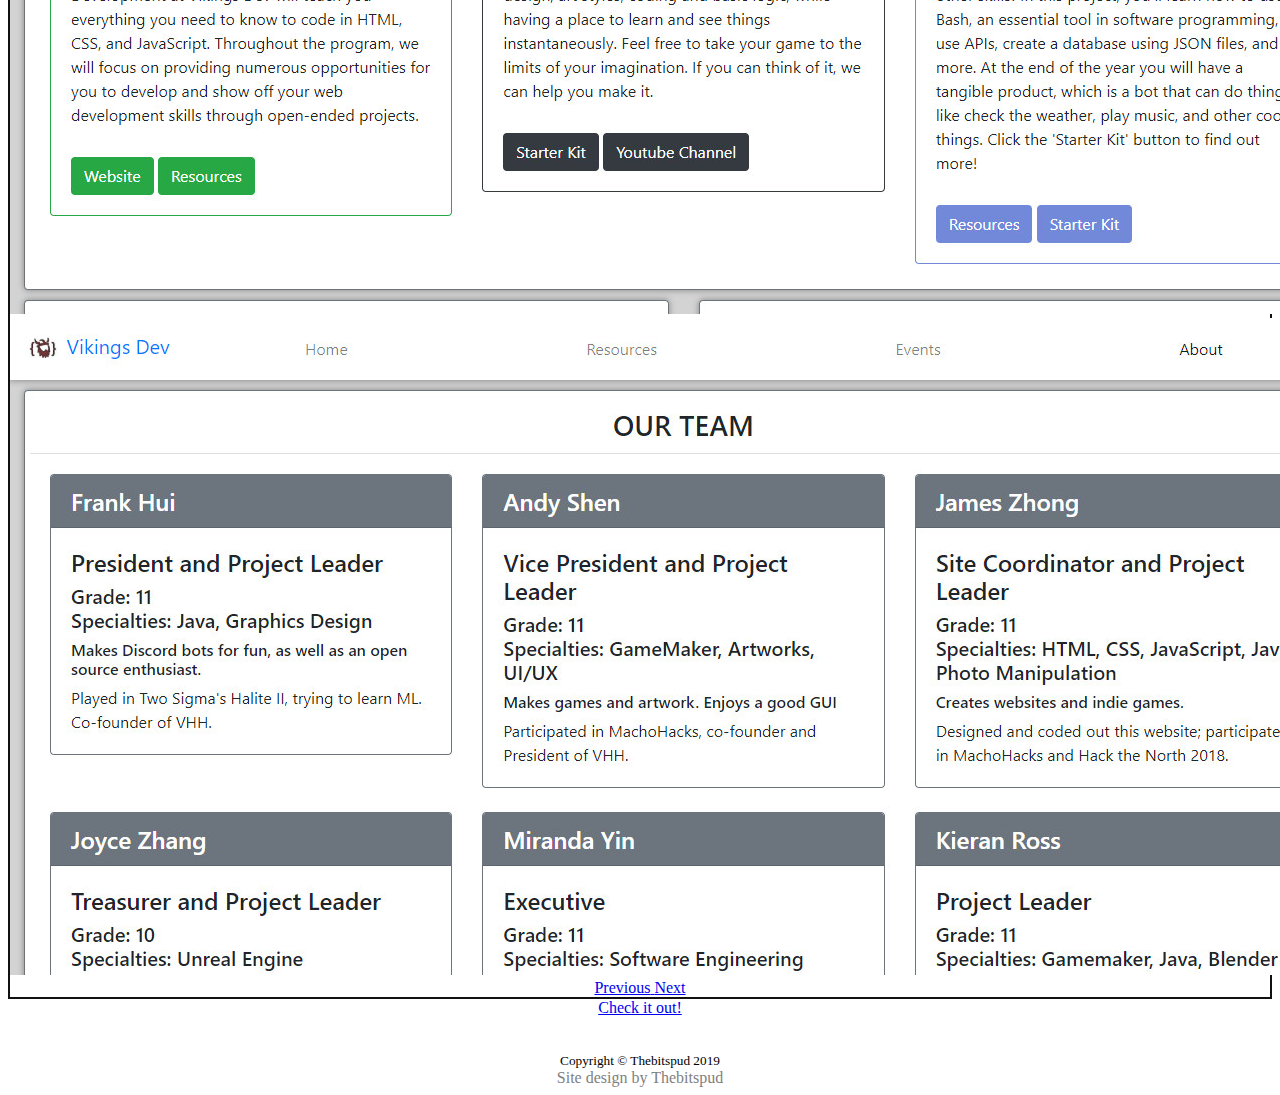
<file: portfolio.html>
<!doctype html>

<html lang="en">
	<head>
		<!-- Meta tags -->

		<meta charset= utf-8">
		<meta name="viewport" content="width=device-width, initial-scale=1, shrink-to-fit=no">
		<meta name="author" content="Thebitspud">

		<!-- Bootstrap -->

		<link rel="stylesheet" href="https://stackpath.bootstrapcdn.com/bootstrap/4.1.3/css/bootstrap.min.css" integrity="sha384-MCw98/SFnGE8fJT3GXwEOngsV7Zt27NXFoaoApmYm81iuXoPkFOJwJ8ERdknLPMO" crossorigin="anonymous">

		<!-- Site rendering -->

		<link href="assets/favicon.ico" rel="icon" type="image/x-icon">
		<link href="thebitspud.css" rel="stylesheet" type="text/css">

		<title>Portfolio - Thebitspud</title>
	</head>

	<body class="bg-light">
		<!-- Bootstrap navbar -->

		<nav class="navbar navbar-expand-md navbar-dark bg-dark">
			<a class="navbar-brand" href="/">
				<img src="assets/thebitspud.png" width="30" height="30" class="d-inline-block align-top"> thebitspud.github.io
			</a>

			<button class="navbar-toggler" type="button" data-toggle="collapse" data-target="#navbar-collapse" aria-controls="navbar-collapse" aria-expanded="false" aria-label="Toggle navigation">
				<span class="navbar-toggler-icon"></span>
			</button>

			<div class="collapse navbar-collapse" id="navbar-collapse">
				<div class="navbar-nav nav-fill w-100">
					<a class="nav-item nav-link" href="/">Index</a>
					<a class="nav-item nav-link active" href="portfolio">Portfolio
						<span class="sr-only">(Current Page)</span>
					</a>
					<a class="nav-item nav-link" href="blog">Blog</a>
					<a class="nav-item nav-link" href="about">About</a>
				</div>
			</div>
		</nav>

		<!-- Begin page content -->

		<div id="page-title">
			<br><br>
			<h1 class="display-2 mt-5 mb-3 d-none d-md-block">― Portfolio ―</h1>
			<h1 class="display-3 mt-5 mb-3 d-none d-sm-block d-md-none">‒ Portfolio ‒</h1>
			<h1 class="display-4 mt-5 mb-3 d-sm-none">Portfolio</h1>

			<h2 class="mb-5">See what I've done in the past.</h2>
			<br><br>
		</div>

		<!-- WebDevGuide -->

		<hr class="w-75">

		<h2 class="mt-5">
			Featured Project: <a href="https://webdevguide.github.io/" class="blue-link" target="_blank">WebDevGuide</a>
			<hr class="w-25 mt-4">
		</h2>

		<div class="col-lg-8">
			<p class="text-justify mt-4 mb-5 w-75">
				This is a web development tutorial website that I use as a reference and teaching tool at <a href="#vikingsdev" class="blue-link">Vikings Dev</a>. I have been periodically working on and updating the lessons since the end of October 2018.
			</p>
		</div>

		<div id="carousel-1" class="carousel slide w-75 mx-auto" data-ride="carousel">
			<a href="https://webdevguide.github.io/" target="_blank">
				<div class="carousel-inner">
					<div class="carousel-item active">
						<img class="d-block w-100" src="assets/webdevguide-1.jpg" alt="Slide 1">
					</div>
					<div class="carousel-item">
						<img class="d-block w-100" src="assets/webdevguide-2.jpg" alt="Slide 2">
					</div>
					<div class="carousel-item">
						<img class="d-block w-100" src="assets/webdevguide-3.jpg" alt="Slide 3">
					</div>
					<div class="carousel-item">
						<img class="d-block w-100" src="assets/webdevguide-4.jpg" alt="Slide 4">
					</div>
					<div class="carousel-item">
						<img class="d-block w-100" src="assets/webdevguide-5.jpg" alt="Slide 5">
					</div>
					<div class="carousel-item">
						<img class="d-block w-100" src="assets/webdevguide-6.jpg" alt="Slide 6">
					</div>
				</div>
			</a>

			<a class="carousel-control-prev" href="#carousel-1" role="button" data-slide="prev">
				<span class="carousel-control-prev-icon prev-black" aria-hidden="true"></span>
				<span class="sr-only">Previous</span>
			</a>
				<a class="carousel-control-next" href="#carousel-1" role="button" data-slide="next">
				<span class="carousel-control-next-icon next-black" aria-hidden="true"></span>
				<span class="sr-only">Next</span>
			</a>
		</div>

		<p class="mt-5">
			<div class="col-lg-6 mx-auto">
				<a href="https://webdevguide.github.io/" class="btn btn-lg btn-outline-dark">Check it out!</a>
			</div>
			<br><br>
		</p>

		<!-- Personal Website -->

		<hr class="my-3 w-75">

		<h2 class="mt-5">
			thebitspud.github.io
			<hr class="w-25 mt-4">
		</h2>

		<div class="col-lg-8">
			<p class="text-justify mt-4 mb-5 w-75">
				This is my personal website that I use to show off both my previous and upcoming works. This site is currently the latest example of what I can do with HTML and CSS. If you haven't already, you should check out <a href="blog" class="blue-link" target="_blank">my blog</a>!
			</p>
		</div>

		<div id="carousel-2" class="carousel slide w-75 mx-auto" data-ride="carousel">
			<a href="about" target="_blank">
				<div class="carousel-inner">
					<div class="carousel-item active">
						<img class="d-block w-100" src="assets/tbssite-1.jpg" alt="Slide 1">
					</div>
					<div class="carousel-item">
						<img class="d-block w-100" src="assets/tbssite-2.jpg" alt="Slide 2">
					</div>
					<div class="carousel-item">
						<img class="d-block w-100" src="assets/tbssite-3.jpg" alt="Slide 3">
					</div>
					<div class="carousel-item">
						<img class="d-block w-100" src="assets/tbssite-4.jpg" alt="Slide 4">
					</div>
					<div class="carousel-item">
						<img class="d-block w-100" src="assets/tbssite-5.jpg" alt="Slide 5">
					</div>
				</div>
			</a>

			<a class="carousel-control-prev" href="#carousel-2" role="button" data-slide="prev">
				<span class="carousel-control-prev-icon prev-black" aria-hidden="true"></span>
				<span class="sr-only">Previous</span>
			</a>
				<a class="carousel-control-next" href="#carousel-2" role="button" data-slide="next">
				<span class="carousel-control-next-icon next-black" aria-hidden="true"></span>
				<span class="sr-only">Next</span>
			</a>
		</div>

		<p class="mt-5">
			<div class="col-lg-6 mx-auto">
				<a href="about" class="btn btn-lg btn-outline-dark">Learn More →</a>
			</div>
			<br><br>
		</p>

		<!-- Watch Balls Move -->

		<hr class="my-3 w-75">

		<h2 class="mt-5">
			<a href="https://thebitspud.github.io/watch-balls-move/" class="blue-link" target="_blank">Watch Balls Move</a>
			<hr class="w-25 mt-4">
		</h2>

		<div class="col-lg-8">
			<p class="text-justify mt-4 mb-5 w-75">
				While I was learning to work with JavaScript canvas, I created a simple web program to test out my knowledge. The end result was this strange sphere simulator, an absolute abomination that I myself do not understand.
			</p>
		</div>

		<div id="carousel-3" class="carousel slide w-75 mx-auto" data-ride="carousel">
			<a href="https://thebitspud.github.io/watch-balls-move/" target="_blank">
				<div class="carousel-inner">
					<div class="carousel-item active">
						<img class="d-block w-100" src="assets/watchballsmove-1.jpg" alt="Slide 1">
					</div>
					<div class="carousel-item">
						<img class="d-block w-100" src="assets/watchballsmove-2.jpg" alt="Slide 2">
					</div>
					<div class="carousel-item">
						<img class="d-block w-100" src="assets/watchballsmove-3.jpg" alt="Slide 3">
					</div>
				</div>
			</a>

			<a class="carousel-control-prev" href="#carousel-3" role="button" data-slide="prev">
				<span class="carousel-control-prev-icon" aria-hidden="true"></span>
				<span class="sr-only">Previous</span>
			</a>
				<a class="carousel-control-next" href="#carousel-3" role="button" data-slide="next">
				<span class="carousel-control-next-icon" aria-hidden="true"></span>
				<span class="sr-only">Next</span>
			</a>
		</div>

		<p class="mt-5">
			<div class="col-lg-6 mx-auto">
				<a href="https://thebitspud.github.io/watch-balls-move/" class="btn btn-lg btn-outline-dark">Check it out!</a>
			</div>
			<br><br>
		</p>

		<!-- VikingsDev -->

		<hr class="my-3 w-75" id="vikingsdev">

		<h2 class="mt-5">
			<a href="https://vikingsdev.github.io/" target="_blank" class="blue-link">Vikings Dev</a>
			<hr class="w-25 mt-4">
		</h2>

		<div class="col-lg-8">
			<p class="text-justify mt-4 mb-5 w-75">
				Here is the website for my high school's coding club, which holds meetings once a week on Wednesdays. This was the first website that I created using Bootstrap 4, which is reflected in the experimental usage of cards.
			</p>
		</div>

		<div id="carousel-4" class="carousel slide w-75 mx-auto" data-ride="carousel">
			<a href="https://vikingsdev.github.io/" target="_blank">
				<div class="carousel-inner">
					<div class="carousel-item active">
						<img class="d-block w-100" src="assets/vikingsdev-1.jpg" alt="Slide 1">
					</div>
					<div class="carousel-item">
						<img class="d-block w-100" src="assets/vikingsdev-2.jpg" alt="Slide 2">
					</div>
					<div class="carousel-item">
						<img class="d-block w-100" src="assets/vikingsdev-3.jpg" alt="Slide 3">
					</div>
				</div>
			</a>

			<a class="carousel-control-prev" href="#carousel-4" role="button" data-slide="prev">
				<span class="carousel-control-prev-icon prev-black" aria-hidden="true"></span>
				<span class="sr-only">Previous</span>
			</a>
				<a class="carousel-control-next" href="#carousel-4" role="button" data-slide="next">
				<span class="carousel-control-next-icon next-black" aria-hidden="true"></span>
				<span class="sr-only">Next</span>
			</a>
		</div>

		<p class="mt-5">
			<div class="col-lg-6 mx-auto">
				<a href="https://vikingsdev.github.io/" target="_blank" class="btn btn-lg btn-outline-dark">Check it out!</a>
			</div>
			<br><br>
		</p>

		<!-- End page content -->

		<div class="bg-dark mt-5 py-5 tb-dark">
			<h5 class="text-white font-weight-normal mb-2">Copyright &copy; Thebitspud 2019</h5>
			<a href="https://github.com/thebitspud/thebitspud.github.io" target="_blank" class="footer-link">Site design by Thebitspud</a>
		</div>

		<!-- CDN scripts -->

		<script src="https://code.jquery.com/jquery-3.3.1.slim.min.js"
				integrity="sha384-q8i/X+965DzO0rT7abK41JStQIAqVgRVzpbzo5smXKp4YfRvH+8abtTE1Pi6jizo"
				crossorigin="anonymous"></script>
		<script src="https://cdnjs.cloudflare.com/ajax/libs/popper.js/1.14.3/umd/popper.min.js"
				integrity="sha384-ZMP7rVo3mIykV+2+9J3UJ46jBk0WLaUAdn689aCwoqbBJiSnjAK/l8WvCWPIPm49"
				crossorigin="anonymous"></script>
		<script src="https://stackpath.bootstrapcdn.com/bootstrap/4.1.3/js/bootstrap.min.js"
				integrity="sha384-ChfqqxuZUCnJSK3+MXmPNIyE6ZbWh2IMqE241rYiqJxyMiZ6OW/JmZQ5stwEULTy"
				crossorigin="anonymous"></script>
	</body>
</html>
</file>
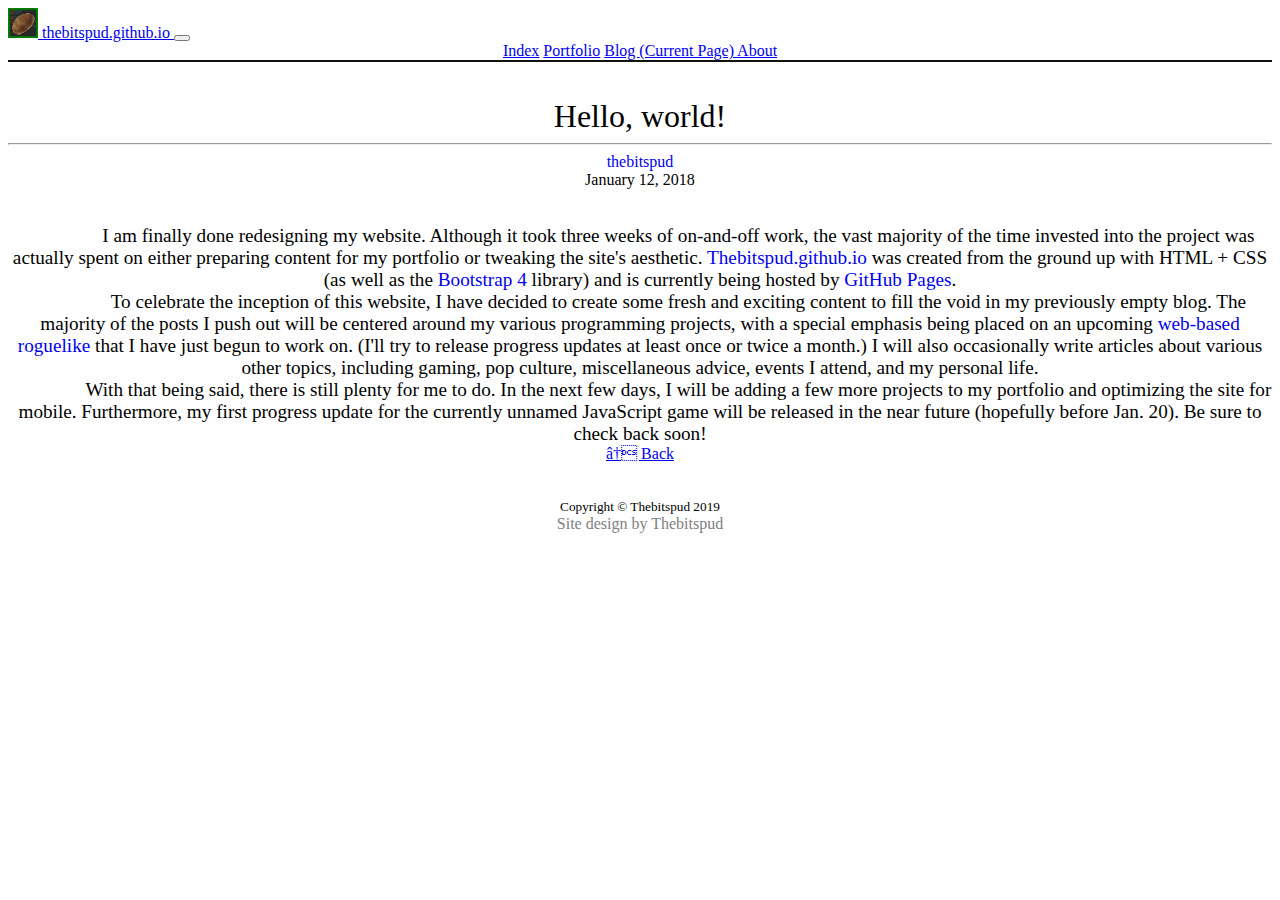
<file: blog/hello-world.html>
<!doctype html>

<html lang="en">
	<head>
		<!-- Meta tags -->
		
		<meta charset= utf-8">
		<meta name="viewport" content="width=device-width, initial-scale=1, shrink-to-fit=no">
		<meta name="author" content="Thebitspud">

		<!-- Bootstrap -->

		<link rel="stylesheet" href="https://stackpath.bootstrapcdn.com/bootstrap/4.1.3/css/bootstrap.min.css" integrity="sha384-MCw98/SFnGE8fJT3GXwEOngsV7Zt27NXFoaoApmYm81iuXoPkFOJwJ8ERdknLPMO" crossorigin="anonymous">

		<!-- Site rendering -->

		<link href="../assets/favicon.ico" rel="icon" type="image/x-icon">
		<link href="../thebitspud.css" rel="stylesheet" type="text/css">

		<title>Hello, World! - Blog - Thebitspud</title>
	</head>

	<body class="bg-light">
		<!-- Bootstrap navbar -->

		<nav class="navbar navbar-expand-md navbar-dark bg-dark">
			<a class="navbar-brand" href="../">
				<img src="../assets/thebitspud.png" width="30" height="30" class="d-inline-block align-top"> thebitspud.github.io
			</a>

			<button class="navbar-toggler" type="button" data-toggle="collapse" data-target="#navbar-collapse" aria-controls="navbar-collapse" aria-expanded="false" aria-label="Toggle navigation">
				<span class="navbar-toggler-icon"></span>
			</button>

			<div class="collapse navbar-collapse" id="navbar-collapse">
				<div class="navbar-nav nav-fill w-100">
					<a class="nav-item nav-link" href="../">Index</a>
					<a class="nav-item nav-link" href="../portfolio">Portfolio</a>
					<a class="nav-item nav-link active" href="../blog">Blog
						<span class="sr-only">(Current Page)</span>
					</a>
					<a class="nav-item nav-link" href="../about">About</a>
				</div>
			</div>
		</nav>
		
		<!-- Begin page content -->

		<br><br>
		<h1 class="display-3 my-5 font-weight-normal">Hello, world!</h1>
		<hr class="w-75 mb-5">
		<div class="col-9">
			<div class="row">
				<div class="w-50">
					<h4 class="font-weight-normal text-muted text-left">
						<a href="../blog" class="blue-link">thebitspud</a>
					</h4>
				</div>
				<div class="w-50">
					<h4 class="font-weight-normal text-muted text-right">January 12, 2018</h4>
				</div>
			</div>
		</div>
		<br><br>

		<!-- Blog content -->

		<p class="w-75 text-justify blog">
			I am finally done redesigning my website. Although it took three weeks of on-and-off work, the vast majority of the time invested into the project was actually spent on either preparing content for my portfolio or tweaking the site's aesthetic. <a href="https://thebitspud.github.io" class="blue-link" target="_blank"> Thebitspud.github.io</a> was created from the ground up with HTML + CSS (as well as the <a href="https://getbootstrap.com/" class="blue-link" target="_blank">Bootstrap 4</a> library) and is currently being hosted by <a href="https://pages.github.com/" class="blue-link" target="_blank">GitHub Pages</a>.
		</p>

		<p class="w-75 text-justify blog mt-4">
			To celebrate the inception of this website, I have decided to create some fresh and exciting content to fill the void in my previously empty blog. The majority of the posts I push out will be centered around my various programming projects, with a special emphasis being placed on an upcoming <a href="#" class="blue-link">web-based roguelike</a> that I have just begun to work on. (I'll try to release progress updates at least once or twice a month.) I will also occasionally write articles about various other topics, including gaming, pop culture, miscellaneous advice, events I attend, and my personal life.
		</p>

		<p class="w-75 text-justify blog mt-4">
			With that being said, there is still plenty for me to do. In the next few days, I will be adding a few more projects to my portfolio and optimizing the site for mobile. Furthermore, my first progress update for the currently unnamed JavaScript game will be released in the near future (hopefully before Jan. 20). Be sure to check back soon!
		</p>

		<!-- Navigation -->

		<p class="mt-5">
			<div class="col-lg-6 mx-auto">
				<a href="../blog#hello-world" class="btn btn-lg btn-outline-dark">← Back</a>
			</div>
			<br><br>
		</p>

		<!-- End page content -->

		<div class="bg-dark mt-5 py-5 tb-dark">
			<h5 class="text-white font-weight-normal mb-2">Copyright &copy; Thebitspud 2019</h5>
			<a href="https://github.com/thebitspud/thebitspud.github.io" target="_blank" class="footer-link">Site design by Thebitspud</a>
		</div>

		<!-- CDN scripts -->

		<script src="https://code.jquery.com/jquery-3.3.1.slim.min.js"
				integrity="sha384-q8i/X+965DzO0rT7abK41JStQIAqVgRVzpbzo5smXKp4YfRvH+8abtTE1Pi6jizo"
				crossorigin="anonymous"></script>
		<script src="https://cdnjs.cloudflare.com/ajax/libs/popper.js/1.14.3/umd/popper.min.js"
				integrity="sha384-ZMP7rVo3mIykV+2+9J3UJ46jBk0WLaUAdn689aCwoqbBJiSnjAK/l8WvCWPIPm49"
				crossorigin="anonymous"></script>
		<script src="https://stackpath.bootstrapcdn.com/bootstrap/4.1.3/js/bootstrap.min.js"
				integrity="sha384-ChfqqxuZUCnJSK3+MXmPNIyE6ZbWh2IMqE241rYiqJxyMiZ6OW/JmZQ5stwEULTy"
				crossorigin="anonymous"></script>
	</body>
</html>
</file>
<file: thebitspud.css>
/* Site defaults */

p {
	font-size: 120%;
}

p, div, h1, h2, h3, h4, h5, h6 {
	font-weight: lighter;
	text-align: center;
	margin: auto;
}

.img {
	width: auto;
	height: auto;
}

p.blog {
	text-indent: 4em;
}

.navbar {
	border-bottom: 2px solid #111111;
}

.footer {
	border-top: 2px solid #111111;
}

/* Blog previews */

p.preview {
	position: relative;
}

p.preview:after {
	margin: 0;
	position: absolute;
	left: 0;
	bottom: 0;
	height: 100%;
	width: 100%;
	content: "";
	pointer-events: none;
	background: linear-gradient(to bottom, transparent, white);
}

/* Links and buttons */

a.btn {
	width: 50%;
	margin: auto;
	border-radius: 0px;
	transition-duration: 0.18s;
}

a.footer-link {
	color: gray;
	text-decoration: none;
}

a.footer-link:hover {
	color: lightgray;
	text-decoration: none;
}

a.blue-link {
	text-decoration: none;
}

a.blue-link:hover {
	color: blue;
	text-decoration: none;
}

/* Bootstrap modifications */

.card:hover {
	transform: scale(1.05);
	-webkit-transform: scale(1.05);
	-ms-transform: scale(1.05);
	transition-duration: 0.25s;
}

.carousel {
	border: 2px solid #111111;
}

.prev-black {
	background-image: url("data:image/svg+xml;charset=utf8,%3Csvg xmlns='http://www.w3.org/2000/svg' fill='%23000' viewBox='0 0 8 8'%3E%3Cpath d='M5.25 0l-4 4 4 4 1.5-1.5-2.5-2.5 2.5-2.5-1.5-1.5z'/%3E%3C/svg%3E");
}

.next-black {
	background-image: url("data:image/svg+xml;charset=utf8,%3Csvg xmlns='http://www.w3.org/2000/svg' fill='%23000' viewBox='0 0 8 8'%3E%3Cpath d='M2.75 0l-1.5 1.5 2.5 2.5-2.5 2.5 1.5 1.5 4-4-4-4z'/%3E%3C/svg%3E");
}

/* Animations */

#page-title {
	animation: fade-in 4s;
}

@keyframes fade-in {
	from { opacity: 0 }
	to { opacity: 1 }
}
</file>
